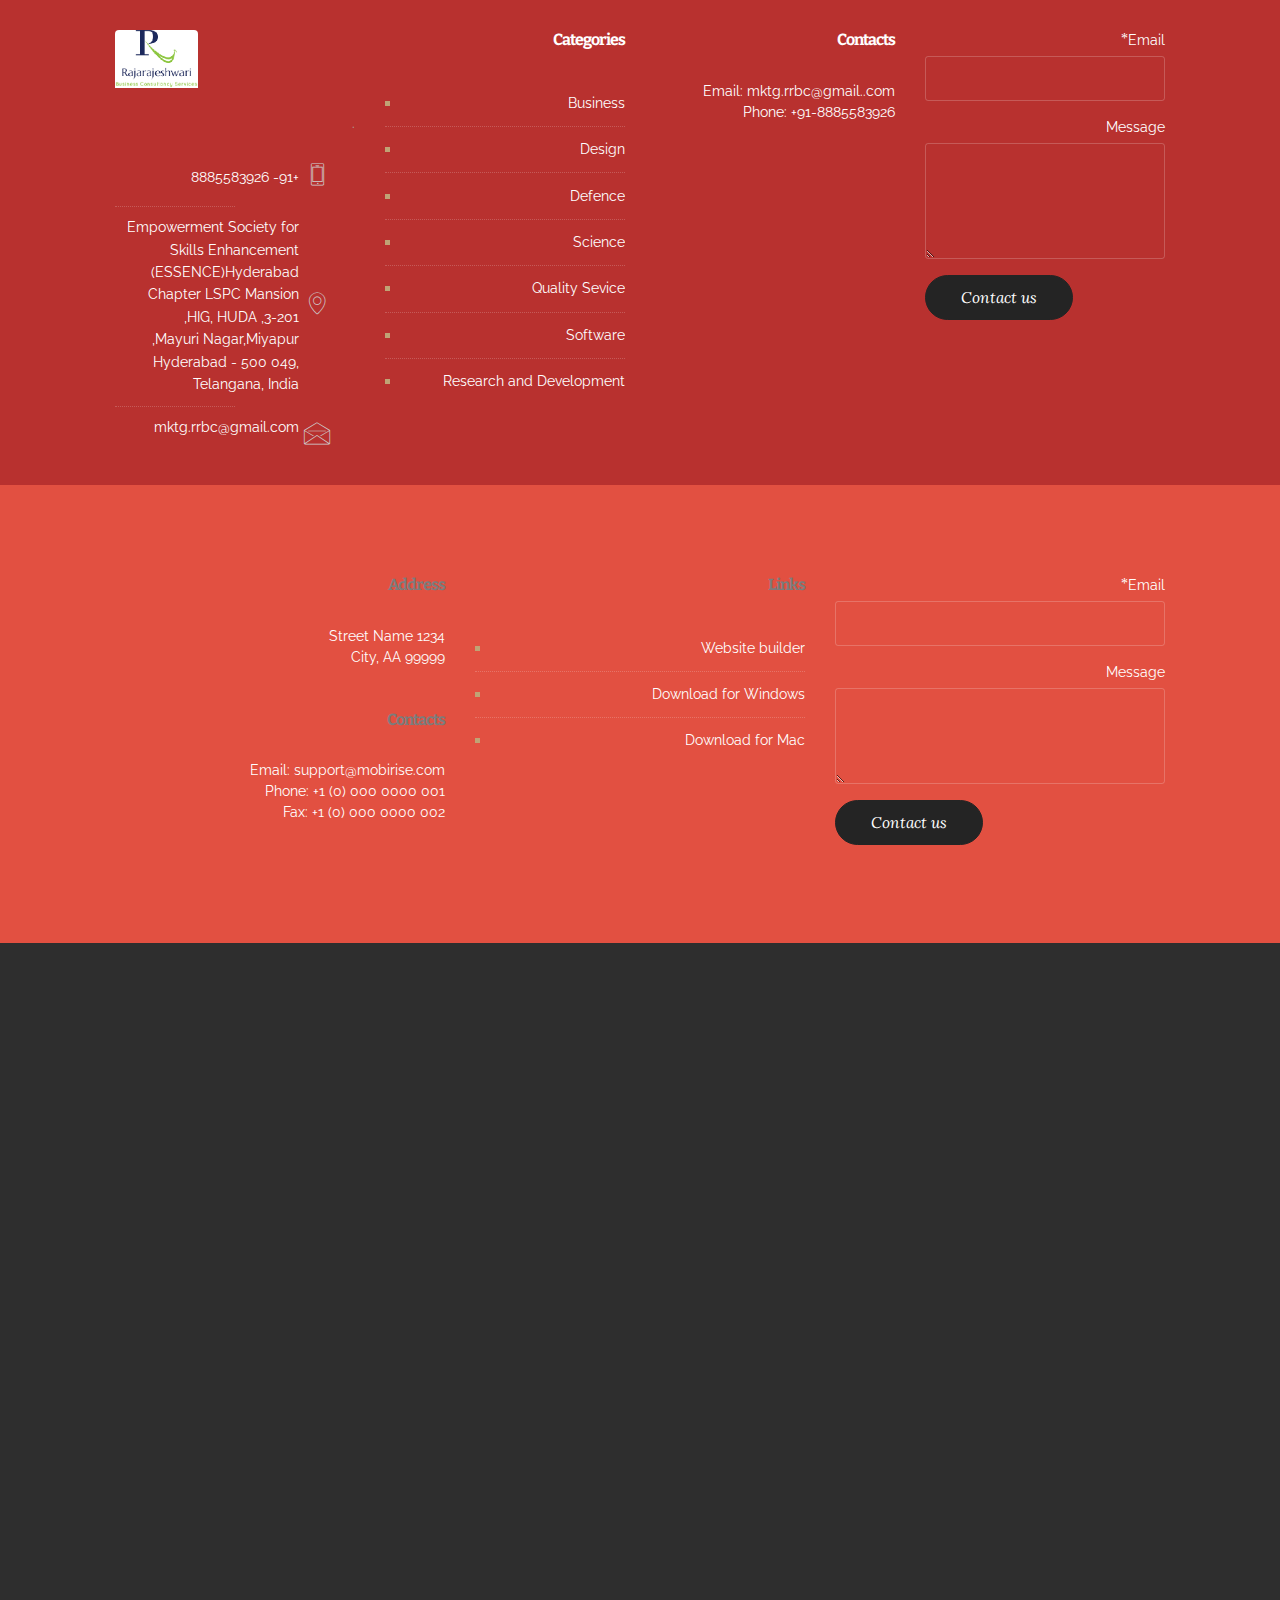
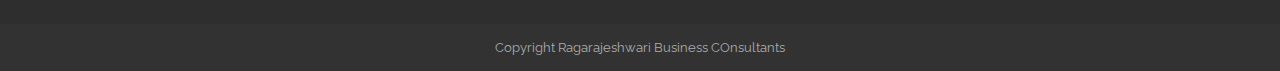
<file: page1.html>
<!DOCTYPE html>
<html>
<head>
  <!-- Site made with Mobirise Website Builder v3.12.1, https://mobirise.com -->
  <meta charset="UTF-8">
  <meta http-equiv="X-UA-Compatible" content="IE=edge">
  <meta name="generator" content="Mobirise v3.12.1, mobirise.com">
  <meta name="viewport" content="width=device-width, initial-scale=1">
  <link rel="shortcut icon" href="assets/images/create-thumb1111-128x89.png" type="image/x-icon">
  <meta name="description" content="Web Page Builder Description">
  <title>Web Page Builder Title</title>
  <link rel="stylesheet" href="https://fonts.googleapis.com/css?family=Lora:400,700,400italic,700italic&amp;subset=latin">
  <link rel="stylesheet" href="https://fonts.googleapis.com/css?family=Montserrat:400,700">
  <link rel="stylesheet" href="https://fonts.googleapis.com/css?family=Raleway:100,100i,200,200i,300,300i,400,400i,500,500i,600,600i,700,700i,800,800i,900,900i">
  <link rel="stylesheet" href="assets/bootstrap-material-design-font/css/material.css">
  <link rel="stylesheet" href="assets/et-line-font-plugin/style.css">
  <link rel="stylesheet" href="assets/tether/tether.min.css">
  <link rel="stylesheet" href="assets/bootstrap/css/bootstrap.min.css">
  <link rel="stylesheet" href="assets/animate.css/animate.min.css">
  <link rel="stylesheet" href="assets/theme/css/style.css">
  <link rel="stylesheet" href="assets/theme/css/style-rtl.css">
  <link rel="stylesheet" href="assets/mobirise/css/mbr-additional.css" type="text/css">
  
  
  
</head>
<body class="rtl">
<section class="mbr-footer mbr-section mbr-section-md-padding" id="contacts3-17" style="background-color: rgb(184, 49, 47); padding-top: 30px; padding-bottom: 30px;">


    <div class="row">
    
            <div class="mbr-company col-xs-12 col-md-6 col-lg-3">

                <div class="mbr-company card">
                    <div><img src="assets/images/create-thumb1111-265x185.png" class="card-img-top"></div>
                    <div class="card-block">
                        <p class="card-text">.</p>
                    </div>
                    <ul class="list-group list-group-flush">
                        <li class="list-group-item">
                            <span class="list-group-icon"><span class="etl-icon icon-phone mbr-iconfont-company-contacts3"></span></span>
                            <span class="list-group-text">+91- 8885583926</span>
                        </li>
                        <li class="list-group-item">
                            <span class="list-group-icon"><span class="etl-icon icon-map-pin mbr-iconfont-company-contacts3"></span></span>
                            <span class="list-group-text">Empowerment Society for Skills Enhancement (ESSENCE)Hyderabad Chapter&nbsp;LSPC Mansion<br>3-201, HIG, HUDA,<br>Mayuri Nagar,Miyapur,<br>Hyderabad - 500 049, Telangana, India</span>
                        </li>
                        <li class="list-group-item active">
                            <span class="list-group-icon"><span class="etl-icon icon-envelope mbr-iconfont-company-contacts3"></span></span>
                            <span class="list-group-text"><p><a href="http://" class="text-white">mktg.rrbc@gmail.com</a></p></span>
                        </li>
                    </ul>
                </div>

            </div>
            <div class="mbr-footer-content col-xs-12 col-md-6 col-lg-3">
                <h4>Categories</h4>
                <ul><li><a class="text-white" href="#">Business</a></li><li><a class="text-white" href="#">Design</a></li><li><a class="text-white" href="#">Defen</a>ce</li><li>Science</li><li>Quality Sevice</li><li>Software</li><li>Research and Development</li></ul>
            </div>
            <div class="mbr-footer-content col-xs-12 col-md-6 col-lg-3">
                <p><strong>Contacts</strong><br>Email: mktg.rrbc@gmail..com<br>Phone: +91-8885583926<br><br><span style="font-size: 0.875rem; line-height: 1.5;">&nbsp;</span><br></p>
            </div>
            <div class="col-xs-12 col-md-6 col-lg-3" data-form-type="formoid">

                <div data-form-alert="true">
                    <div hidden="" data-form-alert-success="true">Thanks for filling out form!</div>
                </div>

                <form action="https://mobirise.com/" method="post" data-form-title="MESSAGE">

                    <input type="hidden" value="JL4NzA7hIJkyeG3jGvpsfD/ZtE/4U/PtRIRNRgnYcJABqabO80opMAD/oc98N+Av2o2NbP8V9ulZ7i/tFtzgB3gjxe9DroFH5Rk0t4+bWm+HmUgNT7NpoSWInc/DtLB5" data-form-email="true">

                    

                    <div class="form-group">
                        <label class="form-control-label" for="contacts3-17-email">Email<span class="form-asterisk">*</span></label>
                        <input type="email" class="form-control input-sm input-inverse" name="email" required="" data-form-field="Email" id="contacts3-17-email">
                    </div>

                    

                    <div class="form-group">
                        <label class="form-control-label" for="contacts3-17-message">Message</label>
                        <textarea class="form-control input-sm input-inverse" name="message" data-form-field="Message" rows="5" id="contacts3-17-message"></textarea>
                    </div>

                    <div><button type="submit" class="btn btn-sm btn-black">Contact us</button></div>

                </form>

            </div>
        </div>
</section>

<section class="engine"><a rel="external" href="https://mobirise.com">Mobirise Website Creator</a></section><section class="mbr-footer footer4 mbr-section mbr-section-md-padding" id="contacts4-18" style="background-color: rgb(226, 80, 65); padding-top: 90px; padding-bottom: 90px;">
    
    <div class="container">
        <div class="mbr-contacts row">
            <div class="col-sm-8">
                <div class="row">
                    <div class="col-sm-6">
                        <p><strong>Address</strong><br>
1234 Street Name<br>
City, AA 99999<br><br><br>
<strong>Contacts</strong><br>
Email: support@mobirise.com<br>
Phone: +1 (0) 000 0000 001<br>
Fax: +1 (0) 000 0000 002</p>
                    </div>
                    <div class="col-sm-6"><p class="mbr-contacts__text"><strong>Links</strong></p><ul class="mbr-contacts__list"><li><a class="text-white" href="https://mobirise.com/">Website builder</a></li><li><a class="text-white" href="https://mobirise.com/mobirise-free-win.zip">Download for Windows</a></li><li><a class="text-white" href="https://mobirise.com/mobirise-free-mac.zip">Download for Mac</a></li></ul></div>
                </div>
            </div>
            <div class="col-sm-4" data-form-type="formoid">
                <div data-form-alert="true">
                    <div hidden="" data-form-alert-success="true">Thanks for filling out form!</div>
                </div>
                <form action="https://mobirise.com/" method="post" data-form-title="MESSAGE">
                    <input type="hidden" value="SAP/qiOhLzo2ZWex9Gqeo7JcpL3no/MOhs9kTID5O4z3PW0AjoH82MPGUNME3+bj/P8r4BWXweUhcPmEfeSba585cQEWB2IYEN4vMU7aYwRG8AdJuTZkror8JEXzfHb4" data-form-email="true">
                    
                    <div class="form-group">
                        <label class="form-control-label" for="contacts4-18-email">Email<span class="form-asterisk">*</span></label>
                        <input type="email" class="form-control input-sm input-inverse" name="email" required="" data-form-field="Email" id="contacts4-18-email">
                    </div>
                    
                    <div class="form-group">
                        <label class="form-control-label" for="contacts4-18-message">Message</label>
                        <textarea class="form-control input-sm input-inverse" name="message" data-form-field="Message" rows="4" id="contacts4-18-message"></textarea>
                    </div>
                    <div class="mbr-buttons mbr-buttons--right btn-inverse"><button type="submit" class="btn btn-sm btn-black">Contact us</button></div>
                </form>
            </div>
        </div>
    </div>
</section>

<section class="mbr-section mbr-section-md-padding mbr-footer footer2" id="contacts2-1a" style="background-color: rgb(46, 46, 46); padding-top: 30px; padding-bottom: 30px;">
    
    <div class="container">
        <div class="row">
            <div class="mbr-footer-content col-xs-12 col-md-3">
                <p><strong>Address</strong><br>LSPC Mansion, Mayuri Nagar, Miyapur, <br>Hyderabad, Telangana 500049, India<strong>Contacts</strong><strong><br></strong><br>
Email: mktg.rrbc@gmail.com<br>
Phone: 8885583926</p>
            </div>
            <div class="mbr-footer-content col-xs-12 col-md-3"><p class="mbr-contacts__text"><strong>Links</strong></p><ul><li><strong><a href="http://rrhrbc.blogspot.in/" target="_blank">RAJARAJESHWARI BUSINESS CONSULTANTS</a><a class="text-white" href="https://mobirise.com/"></a></strong></li><li><strong><a href="https://sites.google.com/a/sorokasoft.com/home-page/projects" target="_blank">SOROKASOFT </a><a class="text-white" href="https://mobirise.com/mobirise-free-win.zip"></a></strong></li><li><a href="http://sorokasoft.com/transformed/#"><strong>SOROKASOFT X</strong></a><a class="text-white" href="https://mobirise.com/mobirise-free-mac.zip"></a></li></ul></div>
            <div class="col-xs-12 col-md-6">
                <div class="mbr-map"><iframe frameborder="0" style="border:0" src="https://www.google.com/maps/embed/v1/place?key=AIzaSyA0Dx_boXQiwvdz8sJHoYeZNVTdoWONYkU&amp;q=place_id:ChIJEQLZ3AWSyzsRpFrg2ydnlIQ" allowfullscreen=""></iframe></div>
            </div>
        </div>
    </div>
</section>

<section class="mbr-section mbr-section-md-padding mbr-footer footer1" id="contacts1-1b" style="background-color: rgb(46, 46, 46); padding-top: 30px; padding-bottom: 30px;">
    
    <div class="container">
        <div class="row">
            <div class="mbr-footer-content col-xs-12 col-md-3">
                <div><img src="assets/images/logo.png"></div>
            </div>
            <div class="mbr-footer-content col-xs-12 col-md-3">
                <p><strong>Address</strong><br>Acorn Embedded Systems Private Limited<br>LSPC Mansion<br>3-201, HIG,<br>HUDA, Mayuri Nagar<br>Lane Opp. Lakshmi SBI Homes,<br>Miyapur, Near Nizampet,<br>Hyderabad<br>Telangana State<br>INDIA<br></p>
            </div>
            <div class="mbr-footer-content col-xs-12 col-md-3">
                <p><strong>Contacts</strong><br>email:-prashant_g@sorokasoft.com<br>
Phone: +91-8885583926<br><br></p>
            </div>
            <div class="mbr-footer-content col-xs-12 col-md-3">
                <p><strong>Links</strong><br>Acorn Embedded Systems</p>
            </div>

        </div>
    </div>
</section>

<footer class="mbr-small-footer mbr-section mbr-section-nopadding" id="footer1-19" style="background-color: rgb(50, 50, 50); padding-top: 0.875rem; padding-bottom: 0.875rem;">
    
    <div class="container">
        <p class="text-xs-center">Copyright Ragarajeshwari Business COnsultants</p>
    </div>
</footer>


  <script src="assets/web/assets/jquery/jquery.min.js"></script>
  <script src="assets/tether/tether.min.js"></script>
  <script src="assets/bootstrap/js/bootstrap.min.js"></script>
  <script src="assets/smooth-scroll/smooth-scroll.js"></script>
  <script src="assets/viewport-checker/jquery.viewportchecker.js"></script>
  <script src="assets/theme/js/script.js"></script>
  <script src="assets/formoid/formoid.min.js"></script>
  
  
  <input name="animation" type="hidden">
   <div id="scrollToTop" class="scrollToTop mbr-arrow-up"><a style="text-align: center;"><i class="mbr-arrow-up-icon"></i></a></div>
  </body>
</html>
</file>
<file: assets/bootstrap-material-design-font/css/material.css>
@font-face {
  font-family: 'Material-Design-Icons';
  src: url('../fonts/Material-Design-Icons.eot?3ocs8m');
  src: url('../fonts/Material-Design-Icons.eot?#iefix3ocs8m') format('embedded-opentype'), url('../fonts/Material-Design-Icons.woff?3ocs8m') format('woff'), url('../fonts/Material-Design-Icons.ttf?3ocs8m') format('truetype'), url('../fonts/Material-Design-Icons.svg?3ocs8m#Material-Design-Icons') format('svg');
  font-weight: normal;
  font-style: normal;
}
[class^="mdi-"],
[class*="mdi-"] {
  speak: none;
  display: inline-block;
  font-style: normal;
  font-variant:normal;
  font-weight:normal;
  /*font-size:24px;*/
  line-height:1;
  font-family:'Material-Design-Icons' !important;
  text-rendering: auto;
  
  -webkit-font-smoothing: antialiased;
  -moz-osx-font-smoothing: grayscale;
  -webkit-transform: translate(0, 0);
      -ms-transform: translate(0, 0);
          transform: translate(0, 0);
}
[class^="mdi-"]:before,
[class*="mdi-"]:before {
  display: inline-block;
  speak: none;
  text-decoration: inherit;
}
[class^="mdi-"].pull-left,
[class*="mdi-"].pull-left {
  margin-right: .3em;
}
[class^="mdi-"].pull-right,
[class*="mdi-"].pull-right {
  margin-left: .3em;
}
[class^="mdi-"].mdi-lg:before,
[class*="mdi-"].mdi-lg:before,
[class^="mdi-"].mdi-lg:after,
[class*="mdi-"].mdi-lg:after {
  font-size: 1.33333333em;
  line-height: 0.75em;
  vertical-align: -15%;
}
[class^="mdi-"].mdi-2x:before,
[class*="mdi-"].mdi-2x:before,
[class^="mdi-"].mdi-2x:after,
[class*="mdi-"].mdi-2x:after {
  font-size: 2em;
}
[class^="mdi-"].mdi-3x:before,
[class*="mdi-"].mdi-3x:before,
[class^="mdi-"].mdi-3x:after,
[class*="mdi-"].mdi-3x:after {
  font-size: 3em;
}
[class^="mdi-"].mdi-4x:before,
[class*="mdi-"].mdi-4x:before,
[class^="mdi-"].mdi-4x:after,
[class*="mdi-"].mdi-4x:after {
  font-size: 4em;
}
[class^="mdi-"].mdi-5x:before,
[class*="mdi-"].mdi-5x:before,
[class^="mdi-"].mdi-5x:after,
[class*="mdi-"].mdi-5x:after {
  font-size: 5em;
}
[class^="mdi-device-signal-cellular-"]:after,
[class^="mdi-device-battery-"]:after,
[class^="mdi-device-battery-charging-"]:after,
[class^="mdi-device-signal-cellular-connected-no-internet-"]:after,
[class^="mdi-device-signal-wifi-"]:after,
[class^="mdi-device-signal-wifi-statusbar-not-connected"]:after,
.mdi-device-network-wifi:after {
  opacity: .3;
  position: absolute;
  left: 0;
  top: 0;
  z-index: 1;
  display: inline-block;
  speak: none;
  text-decoration: inherit;
}
[class^="mdi-device-signal-cellular-"]:after {
  content: "\e758";
}
[class^="mdi-device-battery-"]:after {
  content: "\e735";
}
[class^="mdi-device-battery-charging-"]:after {
  content: "\e733";
}
[class^="mdi-device-signal-cellular-connected-no-internet-"]:after {
  content: "\e75d";
}
[class^="mdi-device-signal-wifi-"]:after,
.mdi-device-network-wifi:after {
  content: "\e765";
}
[class^="mdi-device-signal-wifi-statusbasr-not-connected"]:after {
  content: "\e8f7";
}
.mdi-device-signal-cellular-off:after,
.mdi-device-signal-cellular-null:after,
.mdi-device-signal-cellular-no-sim:after,
.mdi-device-signal-wifi-off:after,
.mdi-device-signal-wifi-4-bar:after,
.mdi-device-signal-cellular-4-bar:after,
.mdi-device-battery-alert:after,
.mdi-device-signal-cellular-connected-no-internet-4-bar:after,
.mdi-device-battery-std:after,
.mdi-device-battery-full .mdi-device-battery-unknown:after {
  content: "";
}
.mdi-fw {
  width: 1.28571429em;
  text-align: center;
}
.mdi-ul {
  padding-left: 0;
  margin-left: 2.14285714em;
  list-style-type: none;
}
.mdi-ul > li {
  position: relative;
}
.mdi-li {
  position: absolute;
  left: -2.14285714em;
  width: 2.14285714em;
  top: 0.14285714em;
  text-align: center;
}
.mdi-li.mdi-lg {
  left: -1.85714286em;
}
.mdi-border {
  padding: .2em .25em .15em;
  border: solid 0.08em #eeeeee;
  border-radius: .1em;
}
.mdi-spin {
  -webkit-animation: mdi-spin 2s infinite linear;
  animation: mdi-spin 2s infinite linear;
  -webkit-transform-origin: 50% 50%;
  -ms-transform-origin: 50% 50%;
      transform-origin: 50% 50%;
}
.mdi-pulse {
  -webkit-animation: mdi-spin 1s steps(8) infinite;
  animation: mdi-spin 1s steps(8) infinite;
  -webkit-transform-origin: 50% 50%;
  -ms-transform-origin: 50% 50%;
      transform-origin: 50% 50%;
}
@-webkit-keyframes mdi-spin {
  0% {
    -webkit-transform: rotate(0deg);
    transform: rotate(0deg);
  }
  100% {
    -webkit-transform: rotate(359deg);
    transform: rotate(359deg);
  }
}
@keyframes mdi-spin {
  0% {
    -webkit-transform: rotate(0deg);
    transform: rotate(0deg);
  }
  100% {
    -webkit-transform: rotate(359deg);
    transform: rotate(359deg);
  }
}
.mdi-rotate-90 {
  filter: progid:DXImageTransform.Microsoft.BasicImage(rotation=1);
  -webkit-transform: rotate(90deg);
  -ms-transform: rotate(90deg);
  transform: rotate(90deg);
}
.mdi-rotate-180 {
  filter: progid:DXImageTransform.Microsoft.BasicImage(rotation=2);
  -webkit-transform: rotate(180deg);
  -ms-transform: rotate(180deg);
  transform: rotate(180deg);
}
.mdi-rotate-270 {
  filter: progid:DXImageTransform.Microsoft.BasicImage(rotation=3);
  -webkit-transform: rotate(270deg);
  -ms-transform: rotate(270deg);
  transform: rotate(270deg);
}
.mdi-flip-horizontal {
  filter: progid:DXImageTransform.Microsoft.BasicImage(rotation=0, mirror=1);
  -webkit-transform: scale(-1, 1);
  -ms-transform: scale(-1, 1);
  transform: scale(-1, 1);
}
.mdi-flip-vertical {
  filter: progid:DXImageTransform.Microsoft.BasicImage(rotation=2, mirror=1);
  -webkit-transform: scale(1, -1);
  -ms-transform: scale(1, -1);
  transform: scale(1, -1);
}
:root .mdi-rotate-90,
:root .mdi-rotate-180,
:root .mdi-rotate-270,
:root .mdi-flip-horizontal,
:root .mdi-flip-vertical {
  -webkit-filter: none;
          filter: none;
}
.mdi-stack {
  position: relative;
  display: inline-block;
  width: 2em;
  height: 2em;
  line-height: 2em;
  vertical-align: middle;
}
.mdi-stack-1x,
.mdi-stack-2x {
  position: absolute;
  left: 0;
  width: 100%;
  text-align: center;
}
.mdi-stack-1x {
  line-height: inherit;
}
.mdi-stack-2x {
  font-size: 2em;
}
.mdi-inverse {
  color: #ffffff;
}
/* Start Icons */
.mdi-action-3d-rotation:before {
  content: "\e600";
}
.mdi-action-accessibility:before {
  content: "\e601";
}
.mdi-action-account-balance-wallet:before {
  content: "\e602";
}
.mdi-action-account-balance:before {
  content: "\e603";
}
.mdi-action-account-box:before {
  content: "\e604";
}
.mdi-action-account-child:before {
  content: "\e605";
}
.mdi-action-account-circle:before {
  content: "\e606";
}
.mdi-action-add-shopping-cart:before {
  content: "\e607";
}
.mdi-action-alarm-add:before {
  content: "\e608";
}
.mdi-action-alarm-off:before {
  content: "\e609";
}
.mdi-action-alarm-on:before {
  content: "\e60a";
}
.mdi-action-alarm:before {
  content: "\e60b";
}
.mdi-action-android:before {
  content: "\e60c";
}
.mdi-action-announcement:before {
  content: "\e60d";
}
.mdi-action-aspect-ratio:before {
  content: "\e60e";
}
.mdi-action-assessment:before {
  content: "\e60f";
}
.mdi-action-assignment-ind:before {
  content: "\e610";
}
.mdi-action-assignment-late:before {
  content: "\e611";
}
.mdi-action-assignment-return:before {
  content: "\e612";
}
.mdi-action-assignment-returned:before {
  content: "\e613";
}
.mdi-action-assignment-turned-in:before {
  content: "\e614";
}
.mdi-action-assignment:before {
  content: "\e615";
}
.mdi-action-autorenew:before {
  content: "\e616";
}
.mdi-action-backup:before {
  content: "\e617";
}
.mdi-action-book:before {
  content: "\e618";
}
.mdi-action-bookmark-outline:before {
  content: "\e619";
}
.mdi-action-bookmark:before {
  content: "\e61a";
}
.mdi-action-bug-report:before {
  content: "\e61b";
}
.mdi-action-cached:before {
  content: "\e61c";
}
.mdi-action-check-circle:before {
  content: "\e61d";
}
.mdi-action-class:before {
  content: "\e61e";
}
.mdi-action-credit-card:before {
  content: "\e61f";
}
.mdi-action-dashboard:before {
  content: "\e620";
}
.mdi-action-delete:before {
  content: "\e621";
}
.mdi-action-description:before {
  content: "\e622";
}
.mdi-action-dns:before {
  content: "\e623";
}
.mdi-action-done-all:before {
  content: "\e624";
}
.mdi-action-done:before {
  content: "\e625";
}
.mdi-action-event:before {
  content: "\e626";
}
.mdi-action-exit-to-app:before {
  content: "\e627";
}
.mdi-action-explore:before {
  content: "\e628";
}
.mdi-action-extension:before {
  content: "\e629";
}
.mdi-action-face-unlock:before {
  content: "\e62a";
}
.mdi-action-favorite-outline:before {
  content: "\e62b";
}
.mdi-action-favorite:before {
  content: "\e62c";
}
.mdi-action-find-in-page:before {
  content: "\e62d";
}
.mdi-action-find-replace:before {
  content: "\e62e";
}
.mdi-action-flip-to-back:before {
  content: "\e62f";
}
.mdi-action-flip-to-front:before {
  content: "\e630";
}
.mdi-action-get-app:before {
  content: "\e631";
}
.mdi-action-grade:before {
  content: "\e632";
}
.mdi-action-group-work:before {
  content: "\e633";
}
.mdi-action-help:before {
  content: "\e634";
}
.mdi-action-highlight-remove:before {
  content: "\e635";
}
.mdi-action-history:before {
  content: "\e636";
}
.mdi-action-home:before {
  content: "\e637";
}
.mdi-action-https:before {
  content: "\e638";
}
.mdi-action-info-outline:before {
  content: "\e639";
}
.mdi-action-info:before {
  content: "\e63a";
}
.mdi-action-input:before {
  content: "\e63b";
}
.mdi-action-invert-colors:before {
  content: "\e63c";
}
.mdi-action-label-outline:before {
  content: "\e63d";
}
.mdi-action-label:before {
  content: "\e63e";
}
.mdi-action-language:before {
  content: "\e63f";
}
.mdi-action-launch:before {
  content: "\e640";
}
.mdi-action-list:before {
  content: "\e641";
}
.mdi-action-lock-open:before {
  content: "\e642";
}
.mdi-action-lock-outline:before {
  content: "\e643";
}
.mdi-action-lock:before {
  content: "\e644";
}
.mdi-action-loyalty:before {
  content: "\e645";
}
.mdi-action-markunread-mailbox:before {
  content: "\e646";
}
.mdi-action-note-add:before {
  content: "\e647";
}
.mdi-action-open-in-browser:before {
  content: "\e648";
}
.mdi-action-open-in-new:before {
  content: "\e649";
}
.mdi-action-open-with:before {
  content: "\e64a";
}
.mdi-action-pageview:before {
  content: "\e64b";
}
.mdi-action-payment:before {
  content: "\e64c";
}
.mdi-action-perm-camera-mic:before {
  content: "\e64d";
}
.mdi-action-perm-contact-cal:before {
  content: "\e64e";
}
.mdi-action-perm-data-setting:before {
  content: "\e64f";
}
.mdi-action-perm-device-info:before {
  content: "\e650";
}
.mdi-action-perm-identity:before {
  content: "\e651";
}
.mdi-action-perm-media:before {
  content: "\e652";
}
.mdi-action-perm-phone-msg:before {
  content: "\e653";
}
.mdi-action-perm-scan-wifi:before {
  content: "\e654";
}
.mdi-action-picture-in-picture:before {
  content: "\e655";
}
.mdi-action-polymer:before {
  content: "\e656";
}
.mdi-action-print:before {
  content: "\e657";
}
.mdi-action-query-builder:before {
  content: "\e658";
}
.mdi-action-question-answer:before {
  content: "\e659";
}
.mdi-action-receipt:before {
  content: "\e65a";
}
.mdi-action-redeem:before {
  content: "\e65b";
}
.mdi-action-reorder:before {
  content: "\e65c";
}
.mdi-action-report-problem:before {
  content: "\e65d";
}
.mdi-action-restore:before {
  content: "\e65e";
}
.mdi-action-room:before {
  content: "\e65f";
}
.mdi-action-schedule:before {
  content: "\e660";
}
.mdi-action-search:before {
  content: "\e661";
}
.mdi-action-settings-applications:before {
  content: "\e662";
}
.mdi-action-settings-backup-restore:before {
  content: "\e663";
}
.mdi-action-settings-bluetooth:before {
  content: "\e664";
}
.mdi-action-settings-cell:before {
  content: "\e665";
}
.mdi-action-settings-display:before {
  content: "\e666";
}
.mdi-action-settings-ethernet:before {
  content: "\e667";
}
.mdi-action-settings-input-antenna:before {
  content: "\e668";
}
.mdi-action-settings-input-component:before {
  content: "\e669";
}
.mdi-action-settings-input-composite:before {
  content: "\e66a";
}
.mdi-action-settings-input-hdmi:before {
  content: "\e66b";
}
.mdi-action-settings-input-svideo:before {
  content: "\e66c";
}
.mdi-action-settings-overscan:before {
  content: "\e66d";
}
.mdi-action-settings-phone:before {
  content: "\e66e";
}
.mdi-action-settings-power:before {
  content: "\e66f";
}
.mdi-action-settings-remote:before {
  content: "\e670";
}
.mdi-action-settings-voice:before {
  content: "\e671";
}
.mdi-action-settings:before {
  content: "\e672";
}
.mdi-action-shop-two:before {
  content: "\e673";
}
.mdi-action-shop:before {
  content: "\e674";
}
.mdi-action-shopping-basket:before {
  content: "\e675";
}
.mdi-action-shopping-cart:before {
  content: "\e676";
}
.mdi-action-speaker-notes:before {
  content: "\e677";
}
.mdi-action-spellcheck:before {
  content: "\e678";
}
.mdi-action-star-rate:before {
  content: "\e679";
}
.mdi-action-stars:before {
  content: "\e67a";
}
.mdi-action-store:before {
  content: "\e67b";
}
.mdi-action-subject:before {
  content: "\e67c";
}
.mdi-action-supervisor-account:before {
  content: "\e67d";
}
.mdi-action-swap-horiz:before {
  content: "\e67e";
}
.mdi-action-swap-vert-circle:before {
  content: "\e67f";
}
.mdi-action-swap-vert:before {
  content: "\e680";
}
.mdi-action-system-update-tv:before {
  content: "\e681";
}
.mdi-action-tab-unselected:before {
  content: "\e682";
}
.mdi-action-tab:before {
  content: "\e683";
}
.mdi-action-theaters:before {
  content: "\e684";
}
.mdi-action-thumb-down:before {
  content: "\e685";
}
.mdi-action-thumb-up:before {
  content: "\e686";
}
.mdi-action-thumbs-up-down:before {
  content: "\e687";
}
.mdi-action-toc:before {
  content: "\e688";
}
.mdi-action-today:before {
  content: "\e689";
}
.mdi-action-track-changes:before {
  content: "\e68a";
}
.mdi-action-translate:before {
  content: "\e68b";
}
.mdi-action-trending-down:before {
  content: "\e68c";
}
.mdi-action-trending-neutral:before {
  content: "\e68d";
}
.mdi-action-trending-up:before {
  content: "\e68e";
}
.mdi-action-turned-in-not:before {
  content: "\e68f";
}
.mdi-action-turned-in:before {
  content: "\e690";
}
.mdi-action-verified-user:before {
  content: "\e691";
}
.mdi-action-view-agenda:before {
  content: "\e692";
}
.mdi-action-view-array:before {
  content: "\e693";
}
.mdi-action-view-carousel:before {
  content: "\e694";
}
.mdi-action-view-column:before {
  content: "\e695";
}
.mdi-action-view-day:before {
  content: "\e696";
}
.mdi-action-view-headline:before {
  content: "\e697";
}
.mdi-action-view-list:before {
  content: "\e698";
}
.mdi-action-view-module:before {
  content: "\e699";
}
.mdi-action-view-quilt:before {
  content: "\e69a";
}
.mdi-action-view-stream:before {
  content: "\e69b";
}
.mdi-action-view-week:before {
  content: "\e69c";
}
.mdi-action-visibility-off:before {
  content: "\e69d";
}
.mdi-action-visibility:before {
  content: "\e69e";
}
.mdi-action-wallet-giftcard:before {
  content: "\e69f";
}
.mdi-action-wallet-membership:before {
  content: "\e6a0";
}
.mdi-action-wallet-travel:before {
  content: "\e6a1";
}
.mdi-action-work:before {
  content: "\e6a2";
}
.mdi-alert-error:before {
  content: "\e6a3";
}
.mdi-alert-warning:before {
  content: "\e6a4";
}
.mdi-av-album:before {
  content: "\e6a5";
}
.mdi-av-closed-caption:before {
  content: "\e6a6";
}
.mdi-av-equalizer:before {
  content: "\e6a7";
}
.mdi-av-explicit:before {
  content: "\e6a8";
}
.mdi-av-fast-forward:before {
  content: "\e6a9";
}
.mdi-av-fast-rewind:before {
  content: "\e6aa";
}
.mdi-av-games:before {
  content: "\e6ab";
}
.mdi-av-hearing:before {
  content: "\e6ac";
}
.mdi-av-high-quality:before {
  content: "\e6ad";
}
.mdi-av-loop:before {
  content: "\e6ae";
}
.mdi-av-mic-none:before {
  content: "\e6af";
}
.mdi-av-mic-off:before {
  content: "\e6b0";
}
.mdi-av-mic:before {
  content: "\e6b1";
}
.mdi-av-movie:before {
  content: "\e6b2";
}
.mdi-av-my-library-add:before {
  content: "\e6b3";
}
.mdi-av-my-library-books:before {
  content: "\e6b4";
}
.mdi-av-my-library-music:before {
  content: "\e6b5";
}
.mdi-av-new-releases:before {
  content: "\e6b6";
}
.mdi-av-not-interested:before {
  content: "\e6b7";
}
.mdi-av-pause-circle-fill:before {
  content: "\e6b8";
}
.mdi-av-pause-circle-outline:before {
  content: "\e6b9";
}
.mdi-av-pause:before {
  content: "\e6ba";
}
.mdi-av-play-arrow:before {
  content: "\e6bb";
}
.mdi-av-play-circle-fill:before {
  content: "\e6bc";
}
.mdi-av-play-circle-outline:before {
  content: "\e6bd";
}
.mdi-av-play-shopping-bag:before {
  content: "\e6be";
}
.mdi-av-playlist-add:before {
  content: "\e6bf";
}
.mdi-av-queue-music:before {
  content: "\e6c0";
}
.mdi-av-queue:before {
  content: "\e6c1";
}
.mdi-av-radio:before {
  content: "\e6c2";
}
.mdi-av-recent-actors:before {
  content: "\e6c3";
}
.mdi-av-repeat-one:before {
  content: "\e6c4";
}
.mdi-av-repeat:before {
  content: "\e6c5";
}
.mdi-av-replay:before {
  content: "\e6c6";
}
.mdi-av-shuffle:before {
  content: "\e6c7";
}
.mdi-av-skip-next:before {
  content: "\e6c8";
}
.mdi-av-skip-previous:before {
  content: "\e6c9";
}
.mdi-av-snooze:before {
  content: "\e6ca";
}
.mdi-av-stop:before {
  content: "\e6cb";
}
.mdi-av-subtitles:before {
  content: "\e6cc";
}
.mdi-av-surround-sound:before {
  content: "\e6cd";
}
.mdi-av-timer:before {
  content: "\e6ce";
}
.mdi-av-video-collection:before {
  content: "\e6cf";
}
.mdi-av-videocam-off:before {
  content: "\e6d0";
}
.mdi-av-videocam:before {
  content: "\e6d1";
}
.mdi-av-volume-down:before {
  content: "\e6d2";
}
.mdi-av-volume-mute:before {
  content: "\e6d3";
}
.mdi-av-volume-off:before {
  content: "\e6d4";
}
.mdi-av-volume-up:before {
  content: "\e6d5";
}
.mdi-av-web:before {
  content: "\e6d6";
}
.mdi-communication-business:before {
  content: "\e6d7";
}
.mdi-communication-call-end:before {
  content: "\e6d8";
}
.mdi-communication-call-made:before {
  content: "\e6d9";
}
.mdi-communication-call-merge:before {
  content: "\e6da";
}
.mdi-communication-call-missed:before {
  content: "\e6db";
}
.mdi-communication-call-received:before {
  content: "\e6dc";
}
.mdi-communication-call-split:before {
  content: "\e6dd";
}
.mdi-communication-call:before {
  content: "\e6de";
}
.mdi-communication-chat:before {
  content: "\e6df";
}
.mdi-communication-clear-all:before {
  content: "\e6e0";
}
.mdi-communication-comment:before {
  content: "\e6e1";
}
.mdi-communication-contacts:before {
  content: "\e6e2";
}
.mdi-communication-dialer-sip:before {
  content: "\e6e3";
}
.mdi-communication-dialpad:before {
  content: "\e6e4";
}
.mdi-communication-dnd-on:before {
  content: "\e6e5";
}
.mdi-communication-email:before {
  content: "\e6e6";
}
.mdi-communication-forum:before {
  content: "\e6e7";
}
.mdi-communication-import-export:before {
  content: "\e6e8";
}
.mdi-communication-invert-colors-off:before {
  content: "\e6e9";
}
.mdi-communication-invert-colors-on:before {
  content: "\e6ea";
}
.mdi-communication-live-help:before {
  content: "\e6eb";
}
.mdi-communication-location-off:before {
  content: "\e6ec";
}
.mdi-communication-location-on:before {
  content: "\e6ed";
}
.mdi-communication-message:before {
  content: "\e6ee";
}
.mdi-communication-messenger:before {
  content: "\e6ef";
}
.mdi-communication-no-sim:before {
  content: "\e6f0";
}
.mdi-communication-phone:before {
  content: "\e6f1";
}
.mdi-communication-portable-wifi-off:before {
  content: "\e6f2";
}
.mdi-communication-quick-contacts-dialer:before {
  content: "\e6f3";
}
.mdi-communication-quick-contacts-mail:before {
  content: "\e6f4";
}
.mdi-communication-ring-volume:before {
  content: "\e6f5";
}
.mdi-communication-stay-current-landscape:before {
  content: "\e6f6";
}
.mdi-communication-stay-current-portrait:before {
  content: "\e6f7";
}
.mdi-communication-stay-primary-landscape:before {
  content: "\e6f8";
}
.mdi-communication-stay-primary-portrait:before {
  content: "\e6f9";
}
.mdi-communication-swap-calls:before {
  content: "\e6fa";
}
.mdi-communication-textsms:before {
  content: "\e6fb";
}
.mdi-communication-voicemail:before {
  content: "\e6fc";
}
.mdi-communication-vpn-key:before {
  content: "\e6fd";
}
.mdi-content-add-box:before {
  content: "\e6fe";
}
.mdi-content-add-circle-outline:before {
  content: "\e6ff";
}
.mdi-content-add-circle:before {
  content: "\e700";
}
.mdi-content-add:before {
  content: "\e701";
}
.mdi-content-archive:before {
  content: "\e702";
}
.mdi-content-backspace:before {
  content: "\e703";
}
.mdi-content-block:before {
  content: "\e704";
}
.mdi-content-clear:before {
  content: "\e705";
}
.mdi-content-content-copy:before {
  content: "\e706";
}
.mdi-content-content-cut:before {
  content: "\e707";
}
.mdi-content-content-paste:before {
  content: "\e708";
}
.mdi-content-create:before {
  content: "\e709";
}
.mdi-content-drafts:before {
  content: "\e70a";
}
.mdi-content-filter-list:before {
  content: "\e70b";
}
.mdi-content-flag:before {
  content: "\e70c";
}
.mdi-content-forward:before {
  content: "\e70d";
}
.mdi-content-gesture:before {
  content: "\e70e";
}
.mdi-content-inbox:before {
  content: "\e70f";
}
.mdi-content-link:before {
  content: "\e710";
}
.mdi-content-mail:before {
  content: "\e711";
}
.mdi-content-markunread:before {
  content: "\e712";
}
.mdi-content-redo:before {
  content: "\e713";
}
.mdi-content-remove-circle-outline:before {
  content: "\e714";
}
.mdi-content-remove-circle:before {
  content: "\e715";
}
.mdi-content-remove:before {
  content: "\e716";
}
.mdi-content-reply-all:before {
  content: "\e717";
}
.mdi-content-reply:before {
  content: "\e718";
}
.mdi-content-report:before {
  content: "\e719";
}
.mdi-content-save:before {
  content: "\e71a";
}
.mdi-content-select-all:before {
  content: "\e71b";
}
.mdi-content-send:before {
  content: "\e71c";
}
.mdi-content-sort:before {
  content: "\e71d";
}
.mdi-content-text-format:before {
  content: "\e71e";
}
.mdi-content-undo:before {
  content: "\e71f";
}
.mdi-editor-attach-file:before {
  content: "\e776";
}
.mdi-editor-attach-money:before {
  content: "\e777";
}
.mdi-editor-border-all:before {
  content: "\e778";
}
.mdi-editor-border-bottom:before {
  content: "\e779";
}
.mdi-editor-border-clear:before {
  content: "\e77a";
}
.mdi-editor-border-color:before {
  content: "\e77b";
}
.mdi-editor-border-horizontal:before {
  content: "\e77c";
}
.mdi-editor-border-inner:before {
  content: "\e77d";
}
.mdi-editor-border-left:before {
  content: "\e77e";
}
.mdi-editor-border-outer:before {
  content: "\e77f";
}
.mdi-editor-border-right:before {
  content: "\e780";
}
.mdi-editor-border-style:before {
  content: "\e781";
}
.mdi-editor-border-top:before {
  content: "\e782";
}
.mdi-editor-border-vertical:before {
  content: "\e783";
}
.mdi-editor-format-align-center:before {
  content: "\e784";
}
.mdi-editor-format-align-justify:before {
  content: "\e785";
}
.mdi-editor-format-align-left:before {
  content: "\e786";
}
.mdi-editor-format-align-right:before {
  content: "\e787";
}
.mdi-editor-format-bold:before {
  content: "\e788";
}
.mdi-editor-format-clear:before {
  content: "\e789";
}
.mdi-editor-format-color-fill:before {
  content: "\e78a";
}
.mdi-editor-format-color-reset:before {
  content: "\e78b";
}
.mdi-editor-format-color-text:before {
  content: "\e78c";
}
.mdi-editor-format-indent-decrease:before {
  content: "\e78d";
}
.mdi-editor-format-indent-increase:before {
  content: "\e78e";
}
.mdi-editor-format-italic:before {
  content: "\e78f";
}
.mdi-editor-format-line-spacing:before {
  content: "\e790";
}
.mdi-editor-format-list-bulleted:before {
  content: "\e791";
}
.mdi-editor-format-list-numbered:before {
  content: "\e792";
}
.mdi-editor-format-paint:before {
  content: "\e793";
}
.mdi-editor-format-quote:before {
  content: "\e794";
}
.mdi-editor-format-size:before {
  content: "\e795";
}
.mdi-editor-format-strikethrough:before {
  content: "\e796";
}
.mdi-editor-format-textdirection-l-to-r:before {
  content: "\e797";
}
.mdi-editor-format-textdirection-r-to-l:before {
  content: "\e798";
}
.mdi-editor-format-underline:before {
  content: "\e799";
}
.mdi-editor-functions:before {
  content: "\e79a";
}
.mdi-editor-insert-chart:before {
  content: "\e79b";
}
.mdi-editor-insert-comment:before {
  content: "\e79c";
}
.mdi-editor-insert-drive-file:before {
  content: "\e79d";
}
.mdi-editor-insert-emoticon:before {
  content: "\e79e";
}
.mdi-editor-insert-invitation:before {
  content: "\e79f";
}
.mdi-editor-insert-link:before {
  content: "\e7a0";
}
.mdi-editor-insert-photo:before {
  content: "\e7a1";
}
.mdi-editor-merge-type:before {
  content: "\e7a2";
}
.mdi-editor-mode-comment:before {
  content: "\e7a3";
}
.mdi-editor-mode-edit:before {
  content: "\e7a4";
}
.mdi-editor-publish:before {
  content: "\e7a5";
}
.mdi-editor-vertical-align-bottom:before {
  content: "\e7a6";
}
.mdi-editor-vertical-align-center:before {
  content: "\e7a7";
}
.mdi-editor-vertical-align-top:before {
  content: "\e7a8";
}
.mdi-editor-wrap-text:before {
  content: "\e7a9";
}
.mdi-file-attachment:before {
  content: "\e7aa";
}
.mdi-file-cloud-circle:before {
  content: "\e7ab";
}
.mdi-file-cloud-done:before {
  content: "\e7ac";
}
.mdi-file-cloud-download:before {
  content: "\e7ad";
}
.mdi-file-cloud-off:before {
  content: "\e7ae";
}
.mdi-file-cloud-queue:before {
  content: "\e7af";
}
.mdi-file-cloud-upload:before {
  content: "\e7b0";
}
.mdi-file-cloud:before {
  content: "\e7b1";
}
.mdi-file-file-download:before {
  content: "\e7b2";
}
.mdi-file-file-upload:before {
  content: "\e7b3";
}
.mdi-file-folder-open:before {
  content: "\e7b4";
}
.mdi-file-folder-shared:before {
  content: "\e7b5";
}
.mdi-file-folder:before {
  content: "\e7b6";
}
.mdi-device-access-alarm:before {
  content: "\e720";
}
.mdi-device-access-alarms:before {
  content: "\e721";
}
.mdi-device-access-time:before {
  content: "\e722";
}
.mdi-device-add-alarm:before {
  content: "\e723";
}
.mdi-device-airplanemode-off:before {
  content: "\e724";
}
.mdi-device-airplanemode-on:before {
  content: "\e725";
}
.mdi-device-battery-20:before {
  content: "\e726";
}
.mdi-device-battery-30:before {
  content: "\e727";
}
.mdi-device-battery-50:before {
  content: "\e728";
}
.mdi-device-battery-60:before {
  content: "\e729";
}
.mdi-device-battery-80:before {
  content: "\e72a";
}
.mdi-device-battery-90:before {
  content: "\e72b";
}
.mdi-device-battery-alert:before {
  content: "\e72c";
}
.mdi-device-battery-charging-20:before {
  content: "\e72d";
}
.mdi-device-battery-charging-30:before {
  content: "\e72e";
}
.mdi-device-battery-charging-50:before {
  content: "\e72f";
}
.mdi-device-battery-charging-60:before {
  content: "\e730";
}
.mdi-device-battery-charging-80:before {
  content: "\e731";
}
.mdi-device-battery-charging-90:before {
  content: "\e732";
}
.mdi-device-battery-charging-full:before {
  content: "\e733";
}
.mdi-device-battery-full:before {
  content: "\e734";
}
.mdi-device-battery-std:before {
  content: "\e735";
}
.mdi-device-battery-unknown:before {
  content: "\e736";
}
.mdi-device-bluetooth-connected:before {
  content: "\e737";
}
.mdi-device-bluetooth-disabled:before {
  content: "\e738";
}
.mdi-device-bluetooth-searching:before {
  content: "\e739";
}
.mdi-device-bluetooth:before {
  content: "\e73a";
}
.mdi-device-brightness-auto:before {
  content: "\e73b";
}
.mdi-device-brightness-high:before {
  content: "\e73c";
}
.mdi-device-brightness-low:before {
  content: "\e73d";
}
.mdi-device-brightness-medium:before {
  content: "\e73e";
}
.mdi-device-data-usage:before {
  content: "\e73f";
}
.mdi-device-developer-mode:before {
  content: "\e740";
}
.mdi-device-devices:before {
  content: "\e741";
}
.mdi-device-dvr:before {
  content: "\e742";
}
.mdi-device-gps-fixed:before {
  content: "\e743";
}
.mdi-device-gps-not-fixed:before {
  content: "\e744";
}
.mdi-device-gps-off:before {
  content: "\e745";
}
.mdi-device-location-disabled:before {
  content: "\e746";
}
.mdi-device-location-searching:before {
  content: "\e747";
}
.mdi-device-multitrack-audio:before {
  content: "\e748";
}
.mdi-device-network-cell:before {
  content: "\e749";
}
.mdi-device-network-wifi:before {
  content: "\e74a";
}
.mdi-device-nfc:before {
  content: "\e74b";
}
.mdi-device-now-wallpaper:before {
  content: "\e74c";
}
.mdi-device-now-widgets:before {
  content: "\e74d";
}
.mdi-device-screen-lock-landscape:before {
  content: "\e74e";
}
.mdi-device-screen-lock-portrait:before {
  content: "\e74f";
}
.mdi-device-screen-lock-rotation:before {
  content: "\e750";
}
.mdi-device-screen-rotation:before {
  content: "\e751";
}
.mdi-device-sd-storage:before {
  content: "\e752";
}
.mdi-device-settings-system-daydream:before {
  content: "\e753";
}
.mdi-device-signal-cellular-0-bar:before {
  content: "\e754";
}
.mdi-device-signal-cellular-1-bar:before {
  content: "\e755";
}
.mdi-device-signal-cellular-2-bar:before {
  content: "\e756";
}
.mdi-device-signal-cellular-3-bar:before {
  content: "\e757";
}
.mdi-device-signal-cellular-4-bar:before {
  content: "\e758";
}
.mdi-signal-wifi-statusbar-connected-no-internet-after:before {
  content: "\e8f6";
}
.mdi-device-signal-cellular-connected-no-internet-0-bar:before {
  content: "\e759";
}
.mdi-device-signal-cellular-connected-no-internet-1-bar:before {
  content: "\e75a";
}
.mdi-device-signal-cellular-connected-no-internet-2-bar:before {
  content: "\e75b";
}
.mdi-device-signal-cellular-connected-no-internet-3-bar:before {
  content: "\e75c";
}
.mdi-device-signal-cellular-connected-no-internet-4-bar:before {
  content: "\e75d";
}
.mdi-device-signal-cellular-no-sim:before {
  content: "\e75e";
}
.mdi-device-signal-cellular-null:before {
  content: "\e75f";
}
.mdi-device-signal-cellular-off:before {
  content: "\e760";
}
.mdi-device-signal-wifi-0-bar:before {
  content: "\e761";
}
.mdi-device-signal-wifi-1-bar:before {
  content: "\e762";
}
.mdi-device-signal-wifi-2-bar:before {
  content: "\e763";
}
.mdi-device-signal-wifi-3-bar:before {
  content: "\e764";
}
.mdi-device-signal-wifi-4-bar:before {
  content: "\e765";
}
.mdi-device-signal-wifi-off:before {
  content: "\e766";
}
.mdi-device-signal-wifi-statusbar-1-bar:before {
  content: "\e767";
}
.mdi-device-signal-wifi-statusbar-2-bar:before {
  content: "\e768";
}
.mdi-device-signal-wifi-statusbar-3-bar:before {
  content: "\e769";
}
.mdi-device-signal-wifi-statusbar-4-bar:before {
  content: "\e76a";
}
.mdi-device-signal-wifi-statusbar-connected-no-internet-:before {
  content: "\e76b";
}
.mdi-device-signal-wifi-statusbar-connected-no-internet:before {
  content: "\e76f";
}
.mdi-device-signal-wifi-statusbar-connected-no-internet-2:before {
  content: "\e76c";
}
.mdi-device-signal-wifi-statusbar-connected-no-internet-3:before {
  content: "\e76d";
}
.mdi-device-signal-wifi-statusbar-connected-no-internet-4:before {
  content: "\e76e";
}
.mdi-signal-wifi-statusbar-not-connected-after:before {
  content: "\e8f7";
}
.mdi-device-signal-wifi-statusbar-not-connected:before {
  content: "\e770";
}
.mdi-device-signal-wifi-statusbar-null:before {
  content: "\e771";
}
.mdi-device-storage:before {
  content: "\e772";
}
.mdi-device-usb:before {
  content: "\e773";
}
.mdi-device-wifi-lock:before {
  content: "\e774";
}
.mdi-device-wifi-tethering:before {
  content: "\e775";
}
.mdi-hardware-cast-connected:before {
  content: "\e7b7";
}
.mdi-hardware-cast:before {
  content: "\e7b8";
}
.mdi-hardware-computer:before {
  content: "\e7b9";
}
.mdi-hardware-desktop-mac:before {
  content: "\e7ba";
}
.mdi-hardware-desktop-windows:before {
  content: "\e7bb";
}
.mdi-hardware-dock:before {
  content: "\e7bc";
}
.mdi-hardware-gamepad:before {
  content: "\e7bd";
}
.mdi-hardware-headset-mic:before {
  content: "\e7be";
}
.mdi-hardware-headset:before {
  content: "\e7bf";
}
.mdi-hardware-keyboard-alt:before {
  content: "\e7c0";
}
.mdi-hardware-keyboard-arrow-down:before {
  content: "\e7c1";
}
.mdi-hardware-keyboard-arrow-left:before {
  content: "\e7c2";
}
.mdi-hardware-keyboard-arrow-right:before {
  content: "\e7c3";
}
.mdi-hardware-keyboard-arrow-up:before {
  content: "\e7c4";
}
.mdi-hardware-keyboard-backspace:before {
  content: "\e7c5";
}
.mdi-hardware-keyboard-capslock:before {
  content: "\e7c6";
}
.mdi-hardware-keyboard-control:before {
  content: "\e7c7";
}
.mdi-hardware-keyboard-hide:before {
  content: "\e7c8";
}
.mdi-hardware-keyboard-return:before {
  content: "\e7c9";
}
.mdi-hardware-keyboard-tab:before {
  content: "\e7ca";
}
.mdi-hardware-keyboard-voice:before {
  content: "\e7cb";
}
.mdi-hardware-keyboard:before {
  content: "\e7cc";
}
.mdi-hardware-laptop-chromebook:before {
  content: "\e7cd";
}
.mdi-hardware-laptop-mac:before {
  content: "\e7ce";
}
.mdi-hardware-laptop-windows:before {
  content: "\e7cf";
}
.mdi-hardware-laptop:before {
  content: "\e7d0";
}
.mdi-hardware-memory:before {
  content: "\e7d1";
}
.mdi-hardware-mouse:before {
  content: "\e7d2";
}
.mdi-hardware-phone-android:before {
  content: "\e7d3";
}
.mdi-hardware-phone-iphone:before {
  content: "\e7d4";
}
.mdi-hardware-phonelink-off:before {
  content: "\e7d5";
}
.mdi-hardware-phonelink:before {
  content: "\e7d6";
}
.mdi-hardware-security:before {
  content: "\e7d7";
}
.mdi-hardware-sim-card:before {
  content: "\e7d8";
}
.mdi-hardware-smartphone:before {
  content: "\e7d9";
}
.mdi-hardware-speaker:before {
  content: "\e7da";
}
.mdi-hardware-tablet-android:before {
  content: "\e7db";
}
.mdi-hardware-tablet-mac:before {
  content: "\e7dc";
}
.mdi-hardware-tablet:before {
  content: "\e7dd";
}
.mdi-hardware-tv:before {
  content: "\e7de";
}
.mdi-hardware-watch:before {
  content: "\e7df";
}
.mdi-image-add-to-photos:before {
  content: "\e7e0";
}
.mdi-image-adjust:before {
  content: "\e7e1";
}
.mdi-image-assistant-photo:before {
  content: "\e7e2";
}
.mdi-image-audiotrack:before {
  content: "\e7e3";
}
.mdi-image-blur-circular:before {
  content: "\e7e4";
}
.mdi-image-blur-linear:before {
  content: "\e7e5";
}
.mdi-image-blur-off:before {
  content: "\e7e6";
}
.mdi-image-blur-on:before {
  content: "\e7e7";
}
.mdi-image-brightness-1:before {
  content: "\e7e8";
}
.mdi-image-brightness-2:before {
  content: "\e7e9";
}
.mdi-image-brightness-3:before {
  content: "\e7ea";
}
.mdi-image-brightness-4:before {
  content: "\e7eb";
}
.mdi-image-brightness-5:before {
  content: "\e7ec";
}
.mdi-image-brightness-6:before {
  content: "\e7ed";
}
.mdi-image-brightness-7:before {
  content: "\e7ee";
}
.mdi-image-brush:before {
  content: "\e7ef";
}
.mdi-image-camera-alt:before {
  content: "\e7f0";
}
.mdi-image-camera-front:before {
  content: "\e7f1";
}
.mdi-image-camera-rear:before {
  content: "\e7f2";
}
.mdi-image-camera-roll:before {
  content: "\e7f3";
}
.mdi-image-camera:before {
  content: "\e7f4";
}
.mdi-image-center-focus-strong:before {
  content: "\e7f5";
}
.mdi-image-center-focus-weak:before {
  content: "\e7f6";
}
.mdi-image-collections:before {
  content: "\e7f7";
}
.mdi-image-color-lens:before {
  content: "\e7f8";
}
.mdi-image-colorize:before {
  content: "\e7f9";
}
.mdi-image-compare:before {
  content: "\e7fa";
}
.mdi-image-control-point-duplicate:before {
  content: "\e7fb";
}
.mdi-image-control-point:before {
  content: "\e7fc";
}
.mdi-image-crop-3-2:before {
  content: "\e7fd";
}
.mdi-image-crop-5-4:before {
  content: "\e7fe";
}
.mdi-image-crop-7-5:before {
  content: "\e7ff";
}
.mdi-image-crop-16-9:before {
  content: "\e800";
}
.mdi-image-crop-din:before {
  content: "\e801";
}
.mdi-image-crop-free:before {
  content: "\e802";
}
.mdi-image-crop-landscape:before {
  content: "\e803";
}
.mdi-image-crop-original:before {
  content: "\e804";
}
.mdi-image-crop-portrait:before {
  content: "\e805";
}
.mdi-image-crop-square:before {
  content: "\e806";
}
.mdi-image-crop:before {
  content: "\e807";
}
.mdi-image-dehaze:before {
  content: "\e808";
}
.mdi-image-details:before {
  content: "\e809";
}
.mdi-image-edit:before {
  content: "\e80a";
}
.mdi-image-exposure-minus-1:before {
  content: "\e80b";
}
.mdi-image-exposure-minus-2:before {
  content: "\e80c";
}
.mdi-image-exposure-plus-1:before {
  content: "\e80d";
}
.mdi-image-exposure-plus-2:before {
  content: "\e80e";
}
.mdi-image-exposure-zero:before {
  content: "\e80f";
}
.mdi-image-exposure:before {
  content: "\e810";
}
.mdi-image-filter-1:before {
  content: "\e811";
}
.mdi-image-filter-2:before {
  content: "\e812";
}
.mdi-image-filter-3:before {
  content: "\e813";
}
.mdi-image-filter-4:before {
  content: "\e814";
}
.mdi-image-filter-5:before {
  content: "\e815";
}
.mdi-image-filter-6:before {
  content: "\e816";
}
.mdi-image-filter-7:before {
  content: "\e817";
}
.mdi-image-filter-8:before {
  content: "\e818";
}
.mdi-image-filter-9-plus:before {
  content: "\e819";
}
.mdi-image-filter-9:before {
  content: "\e81a";
}
.mdi-image-filter-b-and-w:before {
  content: "\e81b";
}
.mdi-image-filter-center-focus:before {
  content: "\e81c";
}
.mdi-image-filter-drama:before {
  content: "\e81d";
}
.mdi-image-filter-frames:before {
  content: "\e81e";
}
.mdi-image-filter-hdr:before {
  content: "\e81f";
}
.mdi-image-filter-none:before {
  content: "\e820";
}
.mdi-image-filter-tilt-shift:before {
  content: "\e821";
}
.mdi-image-filter-vintage:before {
  content: "\e822";
}
.mdi-image-filter:before {
  content: "\e823";
}
.mdi-image-flare:before {
  content: "\e824";
}
.mdi-image-flash-auto:before {
  content: "\e825";
}
.mdi-image-flash-off:before {
  content: "\e826";
}
.mdi-image-flash-on:before {
  content: "\e827";
}
.mdi-image-flip:before {
  content: "\e828";
}
.mdi-image-gradient:before {
  content: "\e829";
}
.mdi-image-grain:before {
  content: "\e82a";
}
.mdi-image-grid-off:before {
  content: "\e82b";
}
.mdi-image-grid-on:before {
  content: "\e82c";
}
.mdi-image-hdr-off:before {
  content: "\e82d";
}
.mdi-image-hdr-on:before {
  content: "\e82e";
}
.mdi-image-hdr-strong:before {
  content: "\e82f";
}
.mdi-image-hdr-weak:before {
  content: "\e830";
}
.mdi-image-healing:before {
  content: "\e831";
}
.mdi-image-image-aspect-ratio:before {
  content: "\e832";
}
.mdi-image-image:before {
  content: "\e833";
}
.mdi-image-iso:before {
  content: "\e834";
}
.mdi-image-landscape:before {
  content: "\e835";
}
.mdi-image-leak-add:before {
  content: "\e836";
}
.mdi-image-leak-remove:before {
  content: "\e837";
}
.mdi-image-lens:before {
  content: "\e838";
}
.mdi-image-looks-3:before {
  content: "\e839";
}
.mdi-image-looks-4:before {
  content: "\e83a";
}
.mdi-image-looks-5:before {
  content: "\e83b";
}
.mdi-image-looks-6:before {
  content: "\e83c";
}
.mdi-image-looks-one:before {
  content: "\e83d";
}
.mdi-image-looks-two:before {
  content: "\e83e";
}
.mdi-image-looks:before {
  content: "\e83f";
}
.mdi-image-loupe:before {
  content: "\e840";
}
.mdi-image-movie-creation:before {
  content: "\e841";
}
.mdi-image-nature-people:before {
  content: "\e842";
}
.mdi-image-nature:before {
  content: "\e843";
}
.mdi-image-navigate-before:before {
  content: "\e844";
}
.mdi-image-navigate-next:before {
  content: "\e845";
}
.mdi-image-palette:before {
  content: "\e846";
}
.mdi-image-panorama-fisheye:before {
  content: "\e847";
}
.mdi-image-panorama-horizontal:before {
  content: "\e848";
}
.mdi-image-panorama-vertical:before {
  content: "\e849";
}
.mdi-image-panorama-wide-angle:before {
  content: "\e84a";
}
.mdi-image-panorama:before {
  content: "\e84b";
}
.mdi-image-photo-album:before {
  content: "\e84c";
}
.mdi-image-photo-camera:before {
  content: "\e84d";
}
.mdi-image-photo-library:before {
  content: "\e84e";
}
.mdi-image-photo:before {
  content: "\e84f";
}
.mdi-image-portrait:before {
  content: "\e850";
}
.mdi-image-remove-red-eye:before {
  content: "\e851";
}
.mdi-image-rotate-left:before {
  content: "\e852";
}
.mdi-image-rotate-right:before {
  content: "\e853";
}
.mdi-image-slideshow:before {
  content: "\e854";
}
.mdi-image-straighten:before {
  content: "\e855";
}
.mdi-image-style:before {
  content: "\e856";
}
.mdi-image-switch-camera:before {
  content: "\e857";
}
.mdi-image-switch-video:before {
  content: "\e858";
}
.mdi-image-tag-faces:before {
  content: "\e859";
}
.mdi-image-texture:before {
  content: "\e85a";
}
.mdi-image-timelapse:before {
  content: "\e85b";
}
.mdi-image-timer-3:before {
  content: "\e85c";
}
.mdi-image-timer-10:before {
  content: "\e85d";
}
.mdi-image-timer-auto:before {
  content: "\e85e";
}
.mdi-image-timer-off:before {
  content: "\e85f";
}
.mdi-image-timer:before {
  content: "\e860";
}
.mdi-image-tonality:before {
  content: "\e861";
}
.mdi-image-transform:before {
  content: "\e862";
}
.mdi-image-tune:before {
  content: "\e863";
}
.mdi-image-wb-auto:before {
  content: "\e864";
}
.mdi-image-wb-cloudy:before {
  content: "\e865";
}
.mdi-image-wb-incandescent:before {
  content: "\e866";
}
.mdi-image-wb-irradescent:before {
  content: "\e867";
}
.mdi-image-wb-sunny:before {
  content: "\e868";
}
.mdi-maps-beenhere:before {
  content: "\e869";
}
.mdi-maps-directions-bike:before {
  content: "\e86a";
}
.mdi-maps-directions-bus:before {
  content: "\e86b";
}
.mdi-maps-directions-car:before {
  content: "\e86c";
}
.mdi-maps-directions-ferry:before {
  content: "\e86d";
}
.mdi-maps-directions-subway:before {
  content: "\e86e";
}
.mdi-maps-directions-train:before {
  content: "\e86f";
}
.mdi-maps-directions-transit:before {
  content: "\e870";
}
.mdi-maps-directions-walk:before {
  content: "\e871";
}
.mdi-maps-directions:before {
  content: "\e872";
}
.mdi-maps-flight:before {
  content: "\e873";
}
.mdi-maps-hotel:before {
  content: "\e874";
}
.mdi-maps-layers-clear:before {
  content: "\e875";
}
.mdi-maps-layers:before {
  content: "\e876";
}
.mdi-maps-local-airport:before {
  content: "\e877";
}
.mdi-maps-local-atm:before {
  content: "\e878";
}
.mdi-maps-local-attraction:before {
  content: "\e879";
}
.mdi-maps-local-bar:before {
  content: "\e87a";
}
.mdi-maps-local-cafe:before {
  content: "\e87b";
}
.mdi-maps-local-car-wash:before {
  content: "\e87c";
}
.mdi-maps-local-convenience-store:before {
  content: "\e87d";
}
.mdi-maps-local-drink:before {
  content: "\e87e";
}
.mdi-maps-local-florist:before {
  content: "\e87f";
}
.mdi-maps-local-gas-station:before {
  content: "\e880";
}
.mdi-maps-local-grocery-store:before {
  content: "\e881";
}
.mdi-maps-local-hospital:before {
  content: "\e882";
}
.mdi-maps-local-hotel:before {
  content: "\e883";
}
.mdi-maps-local-laundry-service:before {
  content: "\e884";
}
.mdi-maps-local-library:before {
  content: "\e885";
}
.mdi-maps-local-mall:before {
  content: "\e886";
}
.mdi-maps-local-movies:before {
  content: "\e887";
}
.mdi-maps-local-offer:before {
  content: "\e888";
}
.mdi-maps-local-parking:before {
  content: "\e889";
}
.mdi-maps-local-pharmacy:before {
  content: "\e88a";
}
.mdi-maps-local-phone:before {
  content: "\e88b";
}
.mdi-maps-local-pizza:before {
  content: "\e88c";
}
.mdi-maps-local-play:before {
  content: "\e88d";
}
.mdi-maps-local-post-office:before {
  content: "\e88e";
}
.mdi-maps-local-print-shop:before {
  content: "\e88f";
}
.mdi-maps-local-restaurant:before {
  content: "\e890";
}
.mdi-maps-local-see:before {
  content: "\e891";
}
.mdi-maps-local-shipping:before {
  content: "\e892";
}
.mdi-maps-local-taxi:before {
  content: "\e893";
}
.mdi-maps-location-history:before {
  content: "\e894";
}
.mdi-maps-map:before {
  content: "\e895";
}
.mdi-maps-my-location:before {
  content: "\e896";
}
.mdi-maps-navigation:before {
  content: "\e897";
}
.mdi-maps-pin-drop:before {
  content: "\e898";
}
.mdi-maps-place:before {
  content: "\e899";
}
.mdi-maps-rate-review:before {
  content: "\e89a";
}
.mdi-maps-restaurant-menu:before {
  content: "\e89b";
}
.mdi-maps-satellite:before {
  content: "\e89c";
}
.mdi-maps-store-mall-directory:before {
  content: "\e89d";
}
.mdi-maps-terrain:before {
  content: "\e89e";
}
.mdi-maps-traffic:before {
  content: "\e89f";
}
.mdi-navigation-apps:before {
  content: "\e8a0";
}
.mdi-navigation-arrow-back:before {
  content: "\e8a1";
}
.mdi-navigation-arrow-drop-down-circle:before {
  content: "\e8a2";
}
.mdi-navigation-arrow-drop-down:before {
  content: "\e8a3";
}
.mdi-navigation-arrow-drop-up:before {
  content: "\e8a4";
}
.mdi-navigation-arrow-forward:before {
  content: "\e8a5";
}
.mdi-navigation-cancel:before {
  content: "\e8a6";
}
.mdi-navigation-check:before {
  content: "\e8a7";
}
.mdi-navigation-chevron-left:before {
  content: "\e8a8";
}
.mdi-navigation-chevron-right:before {
  content: "\e8a9";
}
.mdi-navigation-close:before {
  content: "\e8aa";
}
.mdi-navigation-expand-less:before {
  content: "\e8ab";
}
.mdi-navigation-expand-more:before {
  content: "\e8ac";
}
.mdi-navigation-fullscreen-exit:before {
  content: "\e8ad";
}
.mdi-navigation-fullscreen:before {
  content: "\e8ae";
}
.mdi-navigation-menu:before {
  content: "\e8af";
}
.mdi-navigation-more-horiz:before {
  content: "\e8b0";
}
.mdi-navigation-more-vert:before {
  content: "\e8b1";
}
.mdi-navigation-refresh:before {
  content: "\e8b2";
}
.mdi-navigation-unfold-less:before {
  content: "\e8b3";
}
.mdi-navigation-unfold-more:before {
  content: "\e8b4";
}
.mdi-notification-adb:before {
  content: "\e8b5";
}
.mdi-notification-bluetooth-audio:before {
  content: "\e8b6";
}
.mdi-notification-disc-full:before {
  content: "\e8b7";
}
.mdi-notification-dnd-forwardslash:before {
  content: "\e8b8";
}
.mdi-notification-do-not-disturb:before {
  content: "\e8b9";
}
.mdi-notification-drive-eta:before {
  content: "\e8ba";
}
.mdi-notification-event-available:before {
  content: "\e8bb";
}
.mdi-notification-event-busy:before {
  content: "\e8bc";
}
.mdi-notification-event-note:before {
  content: "\e8bd";
}
.mdi-notification-folder-special:before {
  content: "\e8be";
}
.mdi-notification-mms:before {
  content: "\e8bf";
}
.mdi-notification-more:before {
  content: "\e8c0";
}
.mdi-notification-network-locked:before {
  content: "\e8c1";
}
.mdi-notification-phone-bluetooth-speaker:before {
  content: "\e8c2";
}
.mdi-notification-phone-forwarded:before {
  content: "\e8c3";
}
.mdi-notification-phone-in-talk:before {
  content: "\e8c4";
}
.mdi-notification-phone-locked:before {
  content: "\e8c5";
}
.mdi-notification-phone-missed:before {
  content: "\e8c6";
}
.mdi-notification-phone-paused:before {
  content: "\e8c7";
}
.mdi-notification-play-download:before {
  content: "\e8c8";
}
.mdi-notification-play-install:before {
  content: "\e8c9";
}
.mdi-notification-sd-card:before {
  content: "\e8ca";
}
.mdi-notification-sim-card-alert:before {
  content: "\e8cb";
}
.mdi-notification-sms-failed:before {
  content: "\e8cc";
}
.mdi-notification-sms:before {
  content: "\e8cd";
}
.mdi-notification-sync-disabled:before {
  content: "\e8ce";
}
.mdi-notification-sync-problem:before {
  content: "\e8cf";
}
.mdi-notification-sync:before {
  content: "\e8d0";
}
.mdi-notification-system-update:before {
  content: "\e8d1";
}
.mdi-notification-tap-and-play:before {
  content: "\e8d2";
}
.mdi-notification-time-to-leave:before {
  content: "\e8d3";
}
.mdi-notification-vibration:before {
  content: "\e8d4";
}
.mdi-notification-voice-chat:before {
  content: "\e8d5";
}
.mdi-notification-vpn-lock:before {
  content: "\e8d6";
}
.mdi-social-cake:before {
  content: "\e8d7";
}
.mdi-social-domain:before {
  content: "\e8d8";
}
.mdi-social-group-add:before {
  content: "\e8d9";
}
.mdi-social-group:before {
  content: "\e8da";
}
.mdi-social-location-city:before {
  content: "\e8db";
}
.mdi-social-mood:before {
  content: "\e8dc";
}
.mdi-social-notifications-none:before {
  content: "\e8dd";
}
.mdi-social-notifications-off:before {
  content: "\e8de";
}
.mdi-social-notifications-on:before {
  content: "\e8df";
}
.mdi-social-notifications-paused:before {
  content: "\e8e0";
}
.mdi-social-notifications:before {
  content: "\e8e1";
}
.mdi-social-pages:before {
  content: "\e8e2";
}
.mdi-social-party-mode:before {
  content: "\e8e3";
}
.mdi-social-people-outline:before {
  content: "\e8e4";
}
.mdi-social-people:before {
  content: "\e8e5";
}
.mdi-social-person-add:before {
  content: "\e8e6";
}
.mdi-social-person-outline:before {
  content: "\e8e7";
}
.mdi-social-person:before {
  content: "\e8e8";
}
.mdi-social-plus-one:before {
  content: "\e8e9";
}
.mdi-social-poll:before {
  content: "\e8ea";
}
.mdi-social-public:before {
  content: "\e8eb";
}
.mdi-social-school:before {
  content: "\e8ec";
}
.mdi-social-share:before {
  content: "\e8ed";
}
.mdi-social-whatshot:before {
  content: "\e8ee";
}
.mdi-toggle-check-box-outline-blank:before {
  content: "\e8ef";
}
.mdi-toggle-check-box:before {
  content: "\e8f0";
}
.mdi-toggle-radio-button-off:before {
  content: "\e8f1";
}
.mdi-toggle-radio-button-on:before {
  content: "\e8f2";
}
.mdi-toggle-star-half:before {
  content: "\e8f3";
}
.mdi-toggle-star-outline:before {
  content: "\e8f4";
}
.mdi-toggle-star:before {
  content: "\e8f5";
}
</file>
<file: assets/et-line-font-plugin/style.css>
@font-face {
	font-family: 'et-line';
	src:url('fonts/et-line.eot');
	src:url('fonts/et-line.eot?#iefix') format('embedded-opentype'),
		url('fonts/et-line.woff') format('woff'),
		url('fonts/et-line.ttf') format('truetype'),
		url('fonts/et-line.svg#et-line') format('svg');
	font-weight: normal;
	font-style: normal;
}

/* Use the following CSS code if you want to use data attributes for inserting your icons */
.etl-icon, [data-icon]:before {
	font-family: 'et-line';
	content: attr(data-icon);
	speak: none;
	font-weight: normal;
	font-variant: normal;
	text-transform: none;
	line-height: 1;
	-webkit-font-smoothing: antialiased;
	-moz-osx-font-smoothing: grayscale;
	display:inline-block;
}

/* Use the following CSS code if you want to have a class per icon */
/*
Instead of a list of all class selectors,
you can use the generic selector below, but it's slower:
[class*="icon-"] {
*/
.icon-mobile, .icon-laptop, .icon-desktop, .icon-tablet, .icon-phone, .icon-document, .icon-documents, .icon-search, .icon-clipboard, .icon-newspaper, .icon-notebook, .icon-book-open, .icon-browser, .icon-calendar, .icon-presentation, .icon-picture, .icon-pictures, .icon-video, .icon-camera, .icon-printer, .icon-toolbox, .icon-briefcase, .icon-wallet, .icon-gift, .icon-bargraph, .icon-grid, .icon-expand, .icon-focus, .icon-edit, .icon-adjustments, .icon-ribbon, .icon-hourglass, .icon-lock, .icon-megaphone, .icon-shield, .icon-trophy, .icon-flag, .icon-map, .icon-puzzle, .icon-basket, .icon-envelope, .icon-streetsign, .icon-telescope, .icon-gears, .icon-key, .icon-paperclip, .icon-attachment, .icon-pricetags, .icon-lightbulb, .icon-layers, .icon-pencil, .icon-tools, .icon-tools-2, .icon-scissors, .icon-paintbrush, .icon-magnifying-glass, .icon-circle-compass, .icon-linegraph, .icon-mic, .icon-strategy, .icon-beaker, .icon-caution, .icon-recycle, .icon-anchor, .icon-profile-male, .icon-profile-female, .icon-bike, .icon-wine, .icon-hotairballoon, .icon-globe, .icon-genius, .icon-map-pin, .icon-dial, .icon-chat, .icon-heart, .icon-cloud, .icon-upload, .icon-download, .icon-target, .icon-hazardous, .icon-piechart, .icon-speedometer, .icon-global, .icon-compass, .icon-lifesaver, .icon-clock, .icon-aperture, .icon-quote, .icon-scope, .icon-alarmclock, .icon-refresh, .icon-happy, .icon-sad, .icon-facebook, .icon-twitter, .icon-googleplus, .icon-rss, .icon-tumblr, .icon-linkedin, .icon-dribbble {
	font-family: 'et-line';
	speak: none;
	font-style: normal;
	font-weight: normal;
	font-variant: normal;
	text-transform: none;
	line-height: 1;
	-webkit-font-smoothing: antialiased;
	-moz-osx-font-smoothing: grayscale;
	display:inline-block;
}
.icon-mobile:before {
	content: "\e000";
}
.icon-laptop:before {
	content: "\e001";
}
.icon-desktop:before {
	content: "\e002";
}
.icon-tablet:before {
	content: "\e003";
}
.icon-phone:before {
	content: "\e004";
}
.icon-document:before {
	content: "\e005";
}
.icon-documents:before {
	content: "\e006";
}
.icon-search:before {
	content: "\e007";
}
.icon-clipboard:before {
	content: "\e008";
}
.icon-newspaper:before {
	content: "\e009";
}
.icon-notebook:before {
	content: "\e00a";
}
.icon-book-open:before {
	content: "\e00b";
}
.icon-browser:before {
	content: "\e00c";
}
.icon-calendar:before {
	content: "\e00d";
}
.icon-presentation:before {
	content: "\e00e";
}
.icon-picture:before {
	content: "\e00f";
}
.icon-pictures:before {
	content: "\e010";
}
.icon-video:before {
	content: "\e011";
}
.icon-camera:before {
	content: "\e012";
}
.icon-printer:before {
	content: "\e013";
}
.icon-toolbox:before {
	content: "\e014";
}
.icon-briefcase:before {
	content: "\e015";
}
.icon-wallet:before {
	content: "\e016";
}
.icon-gift:before {
	content: "\e017";
}
.icon-bargraph:before {
	content: "\e018";
}
.icon-grid:before {
	content: "\e019";
}
.icon-expand:before {
	content: "\e01a";
}
.icon-focus:before {
	content: "\e01b";
}
.icon-edit:before {
	content: "\e01c";
}
.icon-adjustments:before {
	content: "\e01d";
}
.icon-ribbon:before {
	content: "\e01e";
}
.icon-hourglass:before {
	content: "\e01f";
}
.icon-lock:before {
	content: "\e020";
}
.icon-megaphone:before {
	content: "\e021";
}
.icon-shield:before {
	content: "\e022";
}
.icon-trophy:before {
	content: "\e023";
}
.icon-flag:before {
	content: "\e024";
}
.icon-map:before {
	content: "\e025";
}
.icon-puzzle:before {
	content: "\e026";
}
.icon-basket:before {
	content: "\e027";
}
.icon-envelope:before {
	content: "\e028";
}
.icon-streetsign:before {
	content: "\e029";
}
.icon-telescope:before {
	content: "\e02a";
}
.icon-gears:before {
	content: "\e02b";
}
.icon-key:before {
	content: "\e02c";
}
.icon-paperclip:before {
	content: "\e02d";
}
.icon-attachment:before {
	content: "\e02e";
}
.icon-pricetags:before {
	content: "\e02f";
}
.icon-lightbulb:before {
	content: "\e030";
}
.icon-layers:before {
	content: "\e031";
}
.icon-pencil:before {
	content: "\e032";
}
.icon-tools:before {
	content: "\e033";
}
.icon-tools-2:before {
	content: "\e034";
}
.icon-scissors:before {
	content: "\e035";
}
.icon-paintbrush:before {
	content: "\e036";
}
.icon-magnifying-glass:before {
	content: "\e037";
}
.icon-circle-compass:before {
	content: "\e038";
}
.icon-linegraph:before {
	content: "\e039";
}
.icon-mic:before {
	content: "\e03a";
}
.icon-strategy:before {
	content: "\e03b";
}
.icon-beaker:before {
	content: "\e03c";
}
.icon-caution:before {
	content: "\e03d";
}
.icon-recycle:before {
	content: "\e03e";
}
.icon-anchor:before {
	content: "\e03f";
}
.icon-profile-male:before {
	content: "\e040";
}
.icon-profile-female:before {
	content: "\e041";
}
.icon-bike:before {
	content: "\e042";
}
.icon-wine:before {
	content: "\e043";
}
.icon-hotairballoon:before {
	content: "\e044";
}
.icon-globe:before {
	content: "\e045";
}
.icon-genius:before {
	content: "\e046";
}
.icon-map-pin:before {
	content: "\e047";
}
.icon-dial:before {
	content: "\e048";
}
.icon-chat:before {
	content: "\e049";
}
.icon-heart:before {
	content: "\e04a";
}
.icon-cloud:before {
	content: "\e04b";
}
.icon-upload:before {
	content: "\e04c";
}
.icon-download:before {
	content: "\e04d";
}
.icon-target:before {
	content: "\e04e";
}
.icon-hazardous:before {
	content: "\e04f";
}
.icon-piechart:before {
	content: "\e050";
}
.icon-speedometer:before {
	content: "\e051";
}
.icon-global:before {
	content: "\e052";
}
.icon-compass:before {
	content: "\e053";
}
.icon-lifesaver:before {
	content: "\e054";
}
.icon-clock:before {
	content: "\e055";
}
.icon-aperture:before {
	content: "\e056";
}
.icon-quote:before {
	content: "\e057";
}
.icon-scope:before {
	content: "\e058";
}
.icon-alarmclock:before {
	content: "\e059";
}
.icon-refresh:before {
	content: "\e05a";
}
.icon-happy:before {
	content: "\e05b";
}
.icon-sad:before {
	content: "\e05c";
}
.icon-facebook:before {
	content: "\e05d";
}
.icon-twitter:before {
	content: "\e05e";
}
.icon-googleplus:before {
	content: "\e05f";
}
.icon-rss:before {
	content: "\e060";
}
.icon-tumblr:before {
	content: "\e061";
}
.icon-linkedin:before {
	content: "\e062";
}
.icon-dribbble:before {
	content: "\e063";
}
</file>
<file: assets/theme/css/style-rtl.css>
body.rtl section h1, body.rtl section h2, body.rtl section h3, body.rtl section h4, body.rtl section h5, body.rtl section h6,
body.rtl section p, body.rtl section a.btn, body.rtl section .mbr-gallery-title, body.rtl section .mbr-price-value,
body.rtl section .mbr-figure-caption, body.rtl section small, body.rtl section blockquote,
body.rtl section .mbr-author-name, body.rtl section .mbr-plan-label, body.rtl section .mbr-price-figure,
body.rtl section li, body.rtl section label.form-control-label, body.rtl section label.startPreset,
body.rtl section .form-control, body.rtl section span.innerPhone, body.rtl section span.innerEmail,
body.rtl section a.navbar-caption, body.rtl section th, body.rtl section td, body.rtl section strong {
  direction: rtl !important; }
body.rtl section th, body.rtl section .dataTables_info {
  text-align: right; }
body.rtl section label.form-control-label {
  display: block; }
body.rtl section.extHeader15 input[type='email'], body.rtl section.extHeader16 input[type='email'] {
  padding-right: 15px;
  padding-left: 0; }
  body.rtl section.extHeader15 input[type='email']:focus, body.rtl section.extHeader16 input[type='email']:focus {
    padding-right: 15px;
    padding-left: 0; }
body.rtl section.extHeader15 .form_wraper:hover input[type="email"], body.rtl section.extHeader16 .form_wraper:hover input[type="email"] {
  padding-right: 15px;
  padding-left: 0; }
body.rtl footer {
  direction: rtl !important; }

/*# sourceMappingURL=style-rtl.css.map */
</file>
<file: assets/mobirise/css/mbr-additional.css>
@import url(https://fonts.googleapis.com/css?family=Lora:400,700);
@import url(https://fonts.googleapis.com/css?family=Bitter:400,700);
@import url(https://fonts.googleapis.com/css?family=Raleway:400,300,700);





body,
input,
textarea,
.mbr-company .list-group-text {
  font-family: 'Raleway', sans-serif;
}
.mbr-footer-content li,
.mbr-footer .mbr-contacts li {
  font-family: 'Raleway', sans-serif;
}
.btn,
.alert,
h1,
h2,
h3,
h4,
h5,
h6,
.h1,
.h2,
.h3,
.h4,
.h5,
.h6,
.display-1,
.display-2,
.display-3,
.display-4,
.mbr-figure .mbr-figure-caption,
.mbr-gallery-title,
.mbr-map [data-state-details],
.mbr-price {
  font-family: 'Bitter', serif;
}
.mbr-footer-content h1,
.mbr-footer .mbr-contacts h1,
.mbr-footer-content h2,
.mbr-footer .mbr-contacts h2,
.mbr-footer-content h3,
.mbr-footer .mbr-contacts h3,
.mbr-footer-content h4,
.mbr-footer .mbr-contacts h4,
.mbr-footer-content p strong,
.mbr-footer .mbr-contacts p strong,
.mbr-footer-content strong,
.mbr-footer .mbr-contacts strong {
  font-family: 'Bitter', serif;
}
.btn {
  border-radius: 1.6em;
}
.mbr-subscribe .btn {
  border-radius: 1.6em !important;
}
.btn-sm,
.lead a,
.lead blockquote,
.mbr-section-subtitle,
.mbr-section-hero .mbr-section-lead,
.mbr-cards .card-subtitle,
.mbr-testimonial .card-block {
  font-family: 'Lora', serif;
}
.mbr-author-name {
  font-family: 'Bitter', serif;
}
.mbr-author-desc {
  font-family: 'Lora', serif;
}
.mbr-plan-title {
  font-family: 'Bitter', serif;
}
.mbr-plan-subtitle,
.mbr-plan-price-desc {
  font-family: 'Lora', serif;
}
.bg-primary {
  background-color: #c0a375 !important;
}
.bg-success {
  background-color: #ffffff !important;
}
.bg-info {
  background-color: #7e9b9f !important;
}
.bg-warning {
  background-color: #f3c649 !important;
}
.bg-danger {
  background-color: #f28281 !important;
}
.btn-primary {
  background-color: #c0a375;
  border-color: #c0a375;
  color: #ffffff;
}
.btn-primary:hover,
.btn-primary:focus,
.btn-primary.focus,
.btn-primary:active,
.btn-primary.active {
  color: #ffffff;
  background-color: #a07e49;
  border-color: #a07e49;
}
.btn-primary.disabled,
.btn-primary:disabled {
  color: #ffffff !important;
  background-color: #a07e49 !important;
  border-color: #a07e49 !important;
}
.btn-secondary {
  background-color: #bfcecb;
  border-color: #bfcecb;
  color: #ffffff;
}
.btn-secondary:hover,
.btn-secondary:focus,
.btn-secondary.focus,
.btn-secondary:active,
.btn-secondary.active {
  color: #ffffff;
  background-color: #94ada8;
  border-color: #94ada8;
}
.btn-secondary.disabled,
.btn-secondary:disabled {
  color: #ffffff !important;
  background-color: #94ada8 !important;
  border-color: #94ada8 !important;
}
.btn-info {
  background-color: #7e9b9f;
  border-color: #7e9b9f;
  color: #ffffff;
}
.btn-info:hover,
.btn-info:focus,
.btn-info.focus,
.btn-info:active,
.btn-info.active {
  color: #ffffff;
  background-color: #597478;
  border-color: #597478;
}
.btn-info.disabled,
.btn-info:disabled {
  color: #ffffff !important;
  background-color: #597478 !important;
  border-color: #597478 !important;
}
.btn-success {
  background-color: #ffffff;
  border-color: #ffffff;
  color: #ffffff;
}
.btn-success:hover,
.btn-success:focus,
.btn-success.focus,
.btn-success:active,
.btn-success.active {
  color: #ffffff;
  background-color: #d4d4d4;
  border-color: #d4d4d4;
}
.btn-success.disabled,
.btn-success:disabled {
  color: #ffffff !important;
  background-color: #d4d4d4 !important;
  border-color: #d4d4d4 !important;
}
.btn-warning {
  background-color: #f3c649;
  border-color: #f3c649;
  color: #ffffff;
}
.btn-warning:hover,
.btn-warning:focus,
.btn-warning.focus,
.btn-warning:active,
.btn-warning.active {
  color: #ffffff;
  background-color: #e1a90f;
  border-color: #e1a90f;
}
.btn-warning.disabled,
.btn-warning:disabled {
  color: #ffffff !important;
  background-color: #e1a90f !important;
  border-color: #e1a90f !important;
}
.btn-danger {
  background-color: #f28281;
  border-color: #f28281;
  color: #ffffff;
}
.btn-danger:hover,
.btn-danger:focus,
.btn-danger.focus,
.btn-danger:active,
.btn-danger.active {
  color: #ffffff;
  background-color: #eb3d3c;
  border-color: #eb3d3c;
}
.btn-danger.disabled,
.btn-danger:disabled {
  color: #ffffff !important;
  background-color: #eb3d3c !important;
  border-color: #eb3d3c !important;
}
.btn-primary-outline {
  background: none;
  border-color: #8e7041;
  color: #8e7041;
}
.btn-primary-outline:hover,
.btn-primary-outline:focus,
.btn-primary-outline.focus,
.btn-primary-outline:active,
.btn-primary-outline.active {
  color: #ffffff;
  background-color: #c0a375;
  border-color: #c0a375;
}
.btn-primary-outline.disabled,
.btn-primary-outline:disabled {
  color: #ffffff !important;
  background-color: #c0a375 !important;
  border-color: #c0a375 !important;
}
.btn-secondary-outline {
  background: none;
  border-color: #85a29c;
  color: #85a29c;
}
.btn-secondary-outline:hover,
.btn-secondary-outline:focus,
.btn-secondary-outline.focus,
.btn-secondary-outline:active,
.btn-secondary-outline.active {
  color: #ffffff;
  background-color: #bfcecb;
  border-color: #bfcecb;
}
.btn-secondary-outline.disabled,
.btn-secondary-outline:disabled {
  color: #ffffff !important;
  background-color: #bfcecb !important;
  border-color: #bfcecb !important;
}
.btn-info-outline {
  background: none;
  border-color: #4e6669;
  color: #4e6669;
}
.btn-info-outline:hover,
.btn-info-outline:focus,
.btn-info-outline.focus,
.btn-info-outline:active,
.btn-info-outline.active {
  color: #ffffff;
  background-color: #7e9b9f;
  border-color: #7e9b9f;
}
.btn-info-outline.disabled,
.btn-info-outline:disabled {
  color: #ffffff !important;
  background-color: #7e9b9f !important;
  border-color: #7e9b9f !important;
}
.btn-success-outline {
  background: none;
  border-color: #ffffff;
  color: #ffffff;
}
.btn-success-outline:hover,
.btn-success-outline:focus,
.btn-success-outline.focus,
.btn-success-outline:active,
.btn-success-outline.active {
  color: #ffffff;
  background-color: #ffffff;
  border-color: #ffffff;
}
.btn-success-outline.disabled,
.btn-success-outline:disabled {
  color: #ffffff !important;
  background-color: #ffffff !important;
  border-color: #ffffff !important;
}
.btn-warning-outline {
  background: none;
  border-color: #c9970d;
  color: #c9970d;
}
.btn-warning-outline:hover,
.btn-warning-outline:focus,
.btn-warning-outline.focus,
.btn-warning-outline:active,
.btn-warning-outline.active {
  color: #ffffff;
  background-color: #f3c649;
  border-color: #f3c649;
}
.btn-warning-outline.disabled,
.btn-warning-outline:disabled {
  color: #ffffff !important;
  background-color: #f3c649 !important;
  border-color: #f3c649 !important;
}
.btn-danger-outline {
  background: none;
  border-color: #e82625;
  color: #e82625;
}
.btn-danger-outline:hover,
.btn-danger-outline:focus,
.btn-danger-outline.focus,
.btn-danger-outline:active,
.btn-danger-outline.active {
  color: #ffffff;
  background-color: #f28281;
  border-color: #f28281;
}
.btn-danger-outline.disabled,
.btn-danger-outline:disabled {
  color: #ffffff !important;
  background-color: #f28281 !important;
  border-color: #f28281 !important;
}
.text-primary {
  color: #c0a375 !important;
}
.text-success {
  color: #ffffff !important;
}
.text-info {
  color: #7e9b9f !important;
}
.text-warning {
  color: #f3c649 !important;
}
.text-danger {
  color: #f28281 !important;
}
.alert-success {
  background-color: #ffffff;
}
.alert-info {
  background-color: #7e9b9f;
}
.alert-warning {
  background-color: #f3c649;
}
.alert-danger {
  background-color: #f28281;
}
.btn-social {
  border-color: #c0a375;
}
.btn-social:hover {
  background: #c0a375;
}
.mbr-company .list-group-item.active .list-group-text {
  color: #c0a375;
}
.mbr-footer p a,
.mbr-footer ul a {
  color: #c0a375;
}
.mbr-footer-content li::before,
.mbr-footer .mbr-contacts li::before {
  background: #c0a375;
}
.mbr-footer-content li a:hover,
.mbr-footer .mbr-contacts li a:hover {
  color: #c0a375;
}
.lead a,
.lead a:hover {
  color: #c0a375;
}
.lead blockquote {
  border-color: #c0a375;
}
.mbr-plan-header.bg-primary .mbr-plan-subtitle,
.mbr-plan-header.bg-primary .mbr-plan-price-desc {
  color: #e8ddcd;
}
.mbr-plan-header.bg-success .mbr-plan-subtitle,
.mbr-plan-header.bg-success .mbr-plan-price-desc {
  color: #ffffff;
}
.mbr-plan-header.bg-info .mbr-plan-subtitle,
.mbr-plan-header.bg-info .mbr-plan-price-desc {
  color: #c7d4d5;
}
.mbr-plan-header.bg-warning .mbr-plan-subtitle,
.mbr-plan-header.bg-warning .mbr-plan-price-desc {
  color: #ffffff;
}
.mbr-plan-header.bg-danger .mbr-plan-subtitle,
.mbr-plan-header.bg-danger .mbr-plan-price-desc {
  color: #ffffff;
}
.mbr-small-footer a,
.mbr-gallery-filter li:hover {
  color: #c0a375;
}
#header1-2d .mbr-section-title {
  font-size: 48px;
  font-family: 'Lora', serif;
  color: #ffffff;
  text-align: center;
}
#header1-2d .mbr-section-lead {
  text-align: center;
  color: #ffffff;
}
#header1-2d .mbr-section-lead SPAN {
  color: #ffffff;
  text-align: center;
}
#features3-7 SPAN {
  font-size: 22px;
}
#form1-e .form-control-label {
  color: #232323;
}
#contacts3-f H4 {
  color: #ffffff;
}
#contacts3-f STRONG {
  color: #ffffff;
}
#contacts3-f LI {
  color: #ffffff;
}
#form2-l .mbr-section-title {
  color: #fff;
}
#form2-l .mbr-section-subtitle {
  color: #a0a0a0;
}
#menu-29 .hide-buttons .nav-btn {
  display: none !important;
}
#menu-29 .navbar-caption {
  color: #ffffff;
}
#menu-29 .navbar-toggler {
  color: #ffffff;
}
#menu-29 .close-icon::before,
#menu-29 .close-icon::after {
  background-color: #ffffff;
}
#menu-29 .link,
#menu-29 .dropdown-item {
  color: #ffffff;
}
#menu-29 .link {
  font-size: 0.9rem;
}
#menu-29 .dropdown-item,
#menu-29 .nav-dropdown-sm .link {
  font-size: 0.975rem;
}
#menu-29 .link:hover,
#menu-29 .dropdown-item:hover,
#menu-29 .link:focus,
#menu-29 .dropdown-item:focus {
  color: #c0a375;
}
#menu-29 .link[aria-expanded="true"],
#menu-29 .dropdown-menu {
  background: #0e0e0e;
}
#menu-29 .nav-dropdown-sm .link:focus,
#menu-29 .nav-dropdown-sm .link:hover,
#menu-29 .nav-dropdown-sm .dropdown-item:focus,
#menu-29 .nav-dropdown-sm .dropdown-item:hover {
  background: #202020!important;
}
#menu-29 .navbar,
#menu-29 .nav-dropdown-sm,
#menu-29 .nav-dropdown-sm .link[aria-expanded="true"],
#menu-29 .nav-dropdown-sm .dropdown-menu {
  background: #282828;
}
#menu-29 .bg-color.transparent .link {
  color: #ffffff;
  transition: none;
}
#menu-29 .bg-color.transparent.opened .link {
  transition: color 0.2s ease-in-out;
}
#menu-29 .bg-color.transparent.opened .link:hover,
#menu-29 .bg-color.transparent.opened .link:focus {
  color: #c0a375;
}
#menu-29 .link[aria-expanded="true"],
#menu-29 .dropdown-item[aria-expanded="true"] {
  color: #c0a375!important;
}
#header1-2b .mbr-section-title {
  color: #b8312f;
}
#header1-2b .mbr-section-title I {
  color: #ea1311;
  text-align: left;
  font-size: 36px;
  font-family: 'Lora', serif;
}
#header1-2b .mbr-section-lead {
  color: #0c4035;
}
#header1-2b .mbr-section-lead SPAN {
  font-size: 32px;
}
#header1-2g .mbr-section-title {
  color: #efefef;
}
#header1-2g .mbr-section-title SPAN {
  color: #ffffff;
  text-align: right;
}
#header1-2g .mbr-section-lead {
  text-align: left;
}
#contacts3-17 H4 {
  color: #ffffff;
}
#contacts3-17 STRONG {
  color: #ffffff;
}
#contacts3-17 LI {
  color: #ffffff;
}
#msg-box7-1j .mbr-section-title,
#msg-box7-1j .lead p {
  color: #fff;
}
#msg-box7-1j P {
  text-align: left;
}
#content7-27 P {
  text-align: center;
}
#content7-27 DIV {
  text-align: center;
}
#form2-22 .mbr-section-title {
  color: #fff;
}
#form2-22 .mbr-section-subtitle {
  color: #a0a0a0;
}
#social-buttons2-23 .mbr-section-title,
#social-buttons2-23 .btn-social {
  color: #232323;
}
</file>
